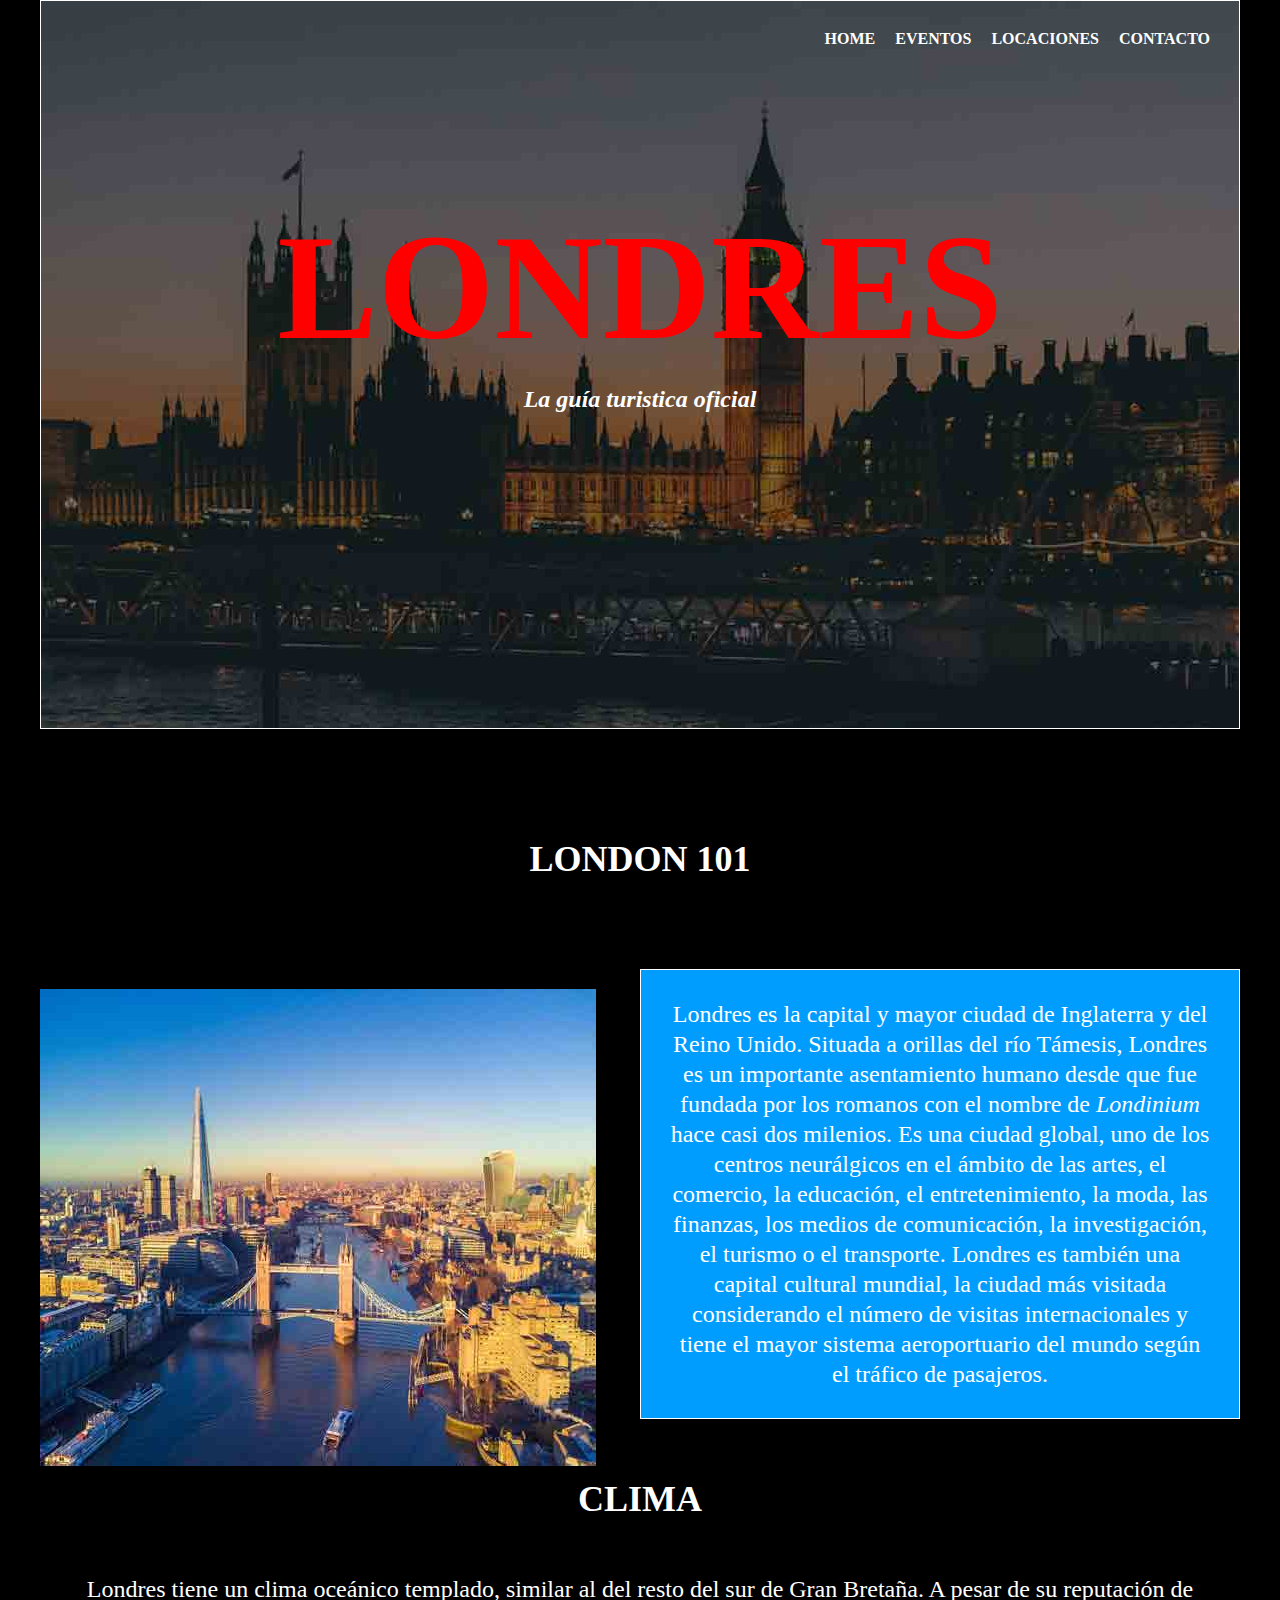
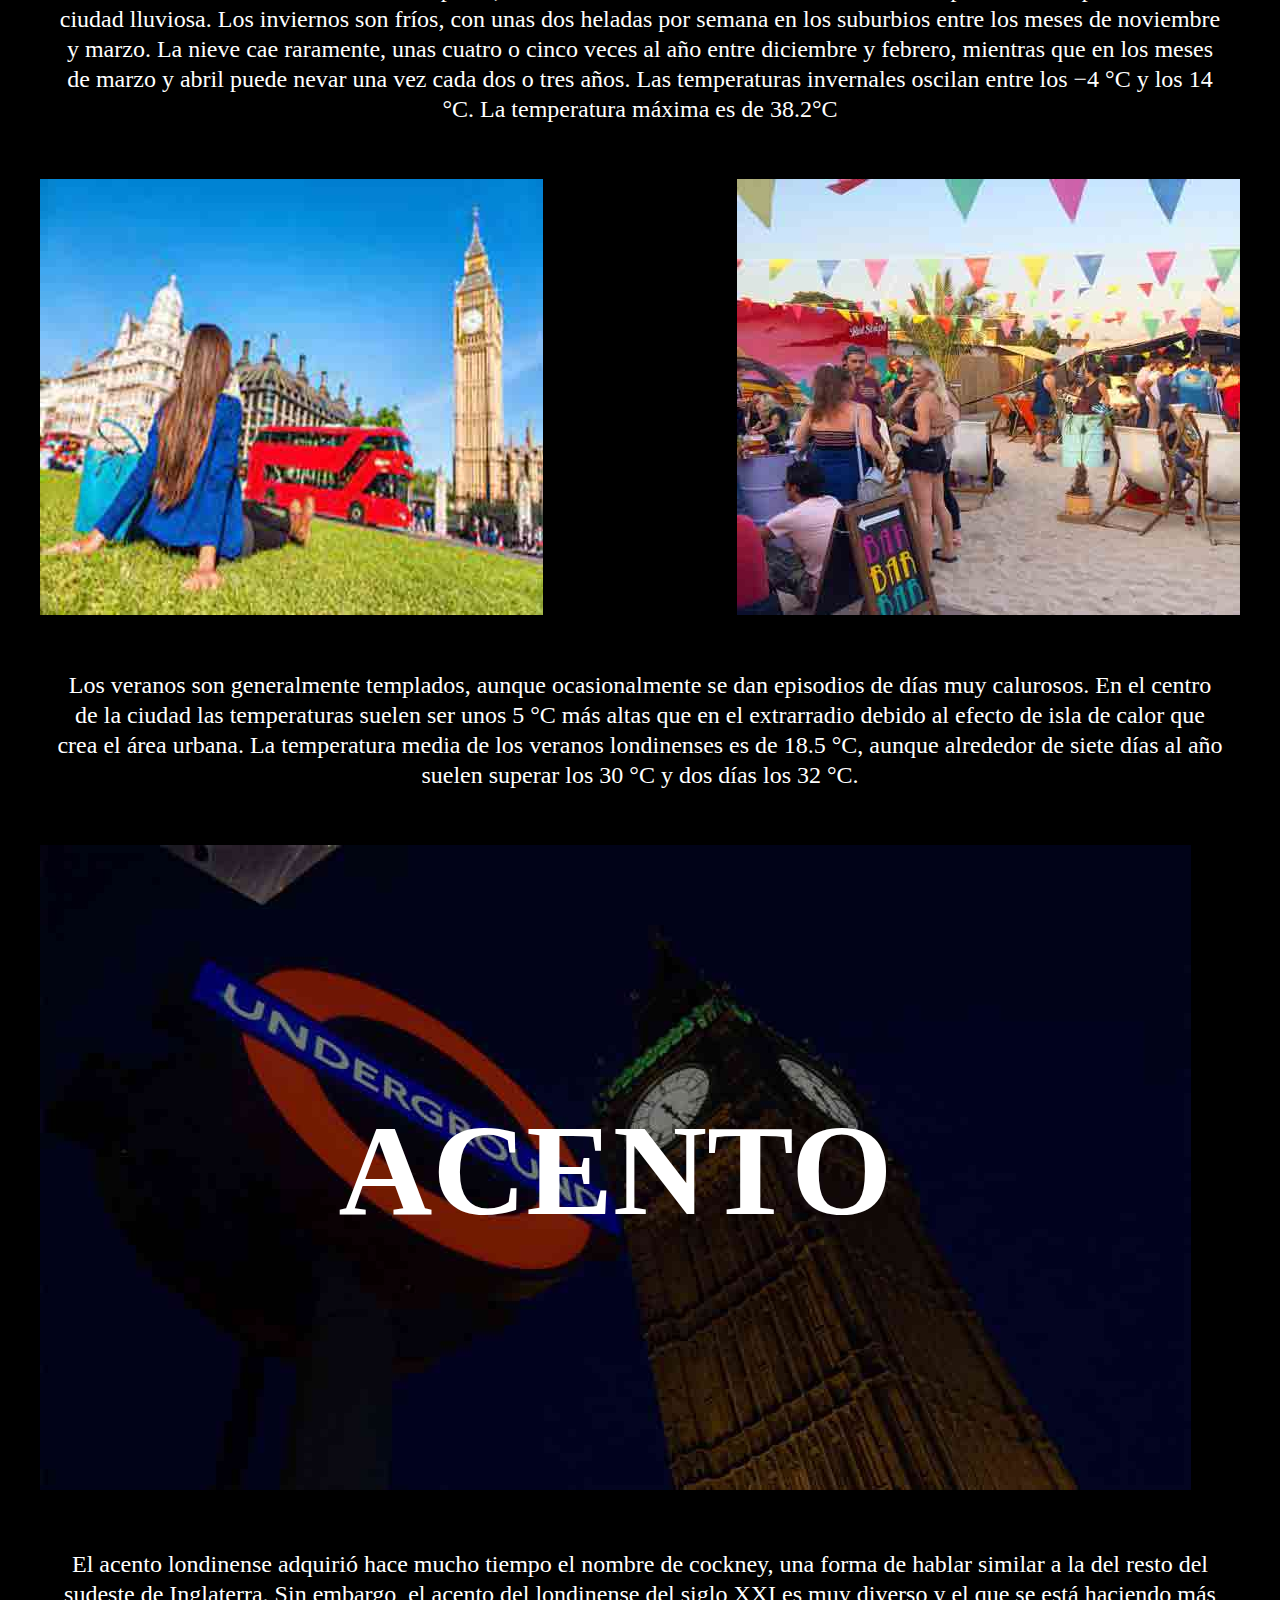
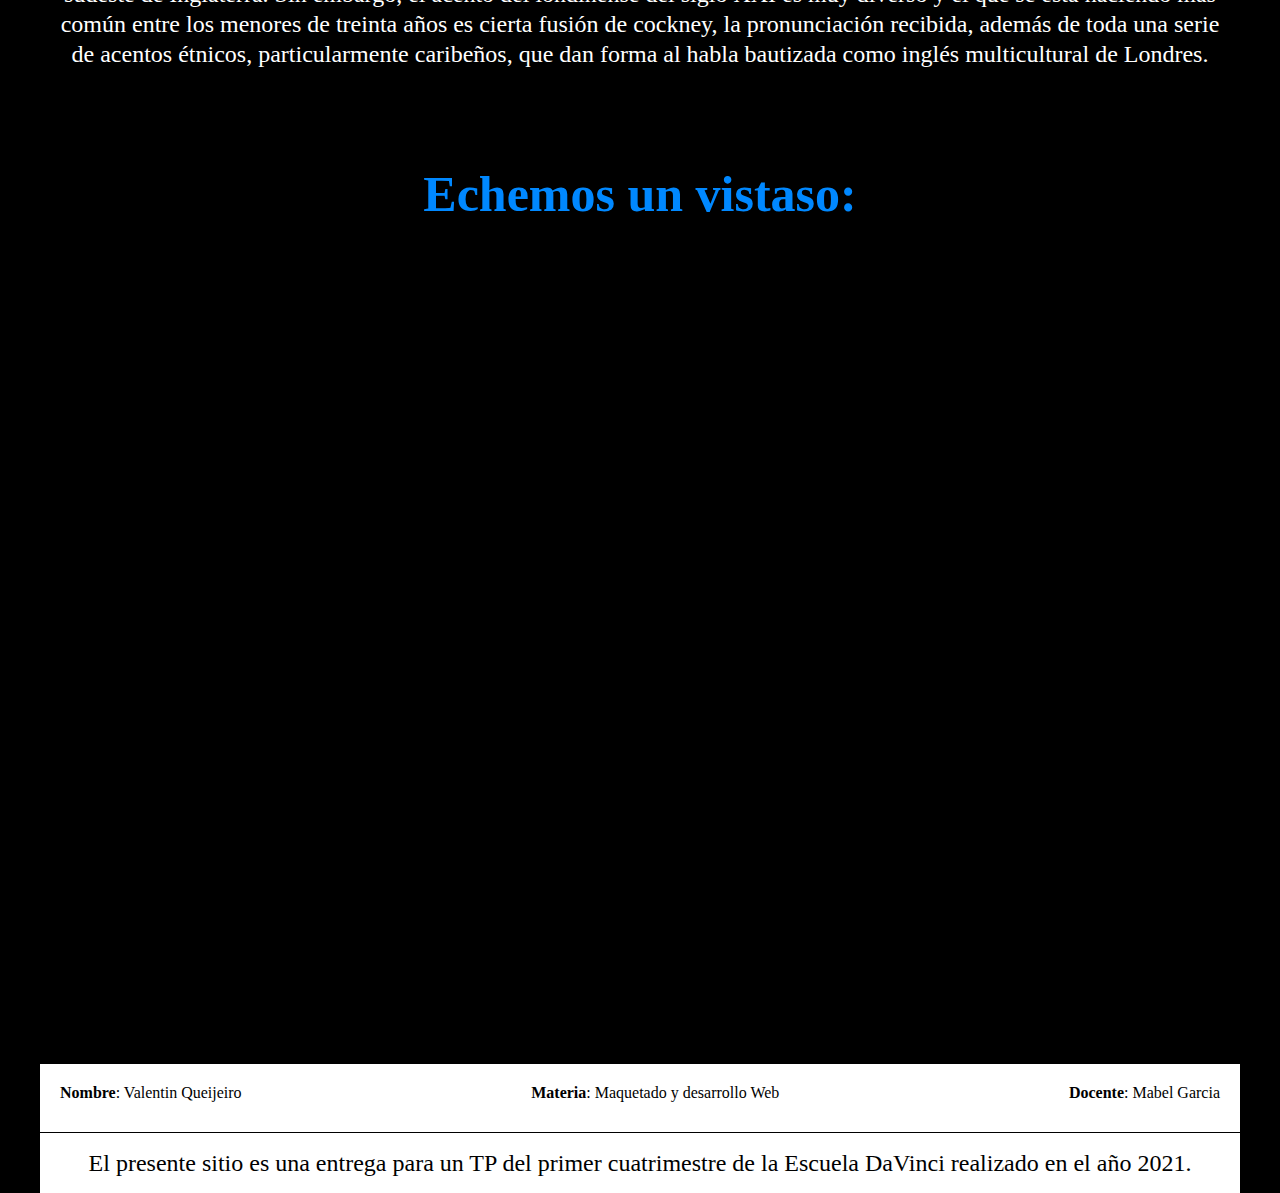
<file: index.html>
<!DOCTYPE html>
<html lang="es">
<head>
        <meta charset="utf-8">
        <title>LONDRES - La guía turística oficial.</title>
        <link rel="stylesheet" href="css/style.css">
        <link rel="shortcut icon" href="bigbenicon.png">
        <meta name='viewport' content='width=devic-width, initial-scale=1.0'>
</head>
<body class='lolo'>
    <header>
        <nav>
            <ul>
                <li ><a href="index.html">Home</a></li>
                <li><a href="eventos.html">Eventos</a></li>
                <li><a href="locaciones.html">Locaciones</a></li>
                <li><a href="contacto.html">Contacto</a></li>
            </ul>
        </nav>
        <div>
            <h1 id="home-h1">Londres</h1>
            <p class="guia">La guía turistica oficial</p>
        </div>
    </header>
    <main>
        <section class='london101'>
                        
            <h2>London 101</h2>

        <div class='london-image'>
                <img src='img/londresdesdearriba.jpg' alt='Londres desde Arriba' />
        </div>

        <p>
            Londres es la capital y mayor ciudad de Inglaterra y del Reino Unido. Situada a orillas del río Támesis, Londres es un importante 
            asentamiento humano desde que fue fundada por los romanos con el nombre de <em>Londinium</em> hace casi dos milenios. Es una ciudad global, 
            uno de los centros neurálgicos en el ámbito de las artes, el comercio, la educación, el entretenimiento, la moda, las finanzas, los 
            medios de comunicación, la investigación, el turismo o el transporte. Londres es también una capital cultural mundial, la ciudad más 
            visitada considerando el número de visitas internacionales y tiene el mayor sistema aeroportuario del mundo según el tráfico de pasajeros.
        </p>

    </section>

        <section class="clima">
            <h2>Clima</h2>
            <p>Londres tiene un clima oceánico templado, similar al del resto del sur de Gran Bretaña. A pesar de su reputación de ciudad lluviosa.
            Los inviernos son fríos, con unas dos heladas por semana en los suburbios entre los meses de noviembre y marzo. La nieve cae raramente, unas cuatro o cinco veces al año entre diciembre y febrero, mientras que en los meses de marzo y abril puede nevar una vez cada dos o tres años.
            Las temperaturas invernales oscilan entre los −4 °C y los 14 °C. La temperatura máxima es de 38.2°C</p>

            <div class="clima-imgs">
                <img src="img/chica.jpg" alt="Mujer mirando hacia el Big Ben"/>
                <img src="img/bares.jpg" alt="Bares de día"/>
            </div>

            <p>Los veranos son generalmente templados, aunque ocasionalmente se dan episodios de días muy calurosos. En el centro de la ciudad las temperaturas suelen ser unos 5 °C más altas que en el extrarradio debido al efecto de isla de calor que crea el área urbana. La temperatura media de los veranos londinenses es de 18.5 °C, aunque alrededor de siete días al año suelen superar los 30 °C y dos días los 32 °C.</p>
        </section>

        <section class="acento">

            <div class="acento-img">
                <h2>Acento</h2>
                <img src="img/acento.jpg" alt="Letrero Underground y El Big Ben" />
            </div>
            <p>El acento londinense adquirió hace mucho tiempo el nombre de cockney, una forma de hablar similar a la del resto del sudeste de Inglaterra.
            Sin embargo, el acento del londinense del siglo XXI es muy diverso y el que se está haciendo más común entre los menores de treinta años es cierta fusión de cockney, la pronunciación recibida, además de toda una serie de acentos étnicos, particularmente caribeños, que dan forma al habla bautizada como inglés multicultural de Londres.</p>
        </section>

        <section class="video-home">
            <!-- <div class="video-home"> -->
                <h2>Echemos un vistaso:</h2>
                
                <iframe src="https://www.youtube.com/embed/S4bTEiXIV-U" title="YouTube video player" allow="accelerometer;  clipboard-write; encrypted-media; gyroscope; picture-in-picture" allowfullscreen></iframe>
            <!-- </div> -->
        </section>
    </main>
    <footer>
        <ul>
            <li><span>Nombre</span>: Valentin Queijeiro</li>
            <li><span>Materia</span>: Maquetado y desarrollo Web</li>
            <li><span>Docente</span>: Mabel Garcia</li>
        </ul>
        <div class="border"></div>
        <p>El presente sitio es una entrega para un TP del primer cuatrimestre de la Escuela DaVinci realizado en el año 2021.</p>
    </footer>
</body>
</html>
</file>
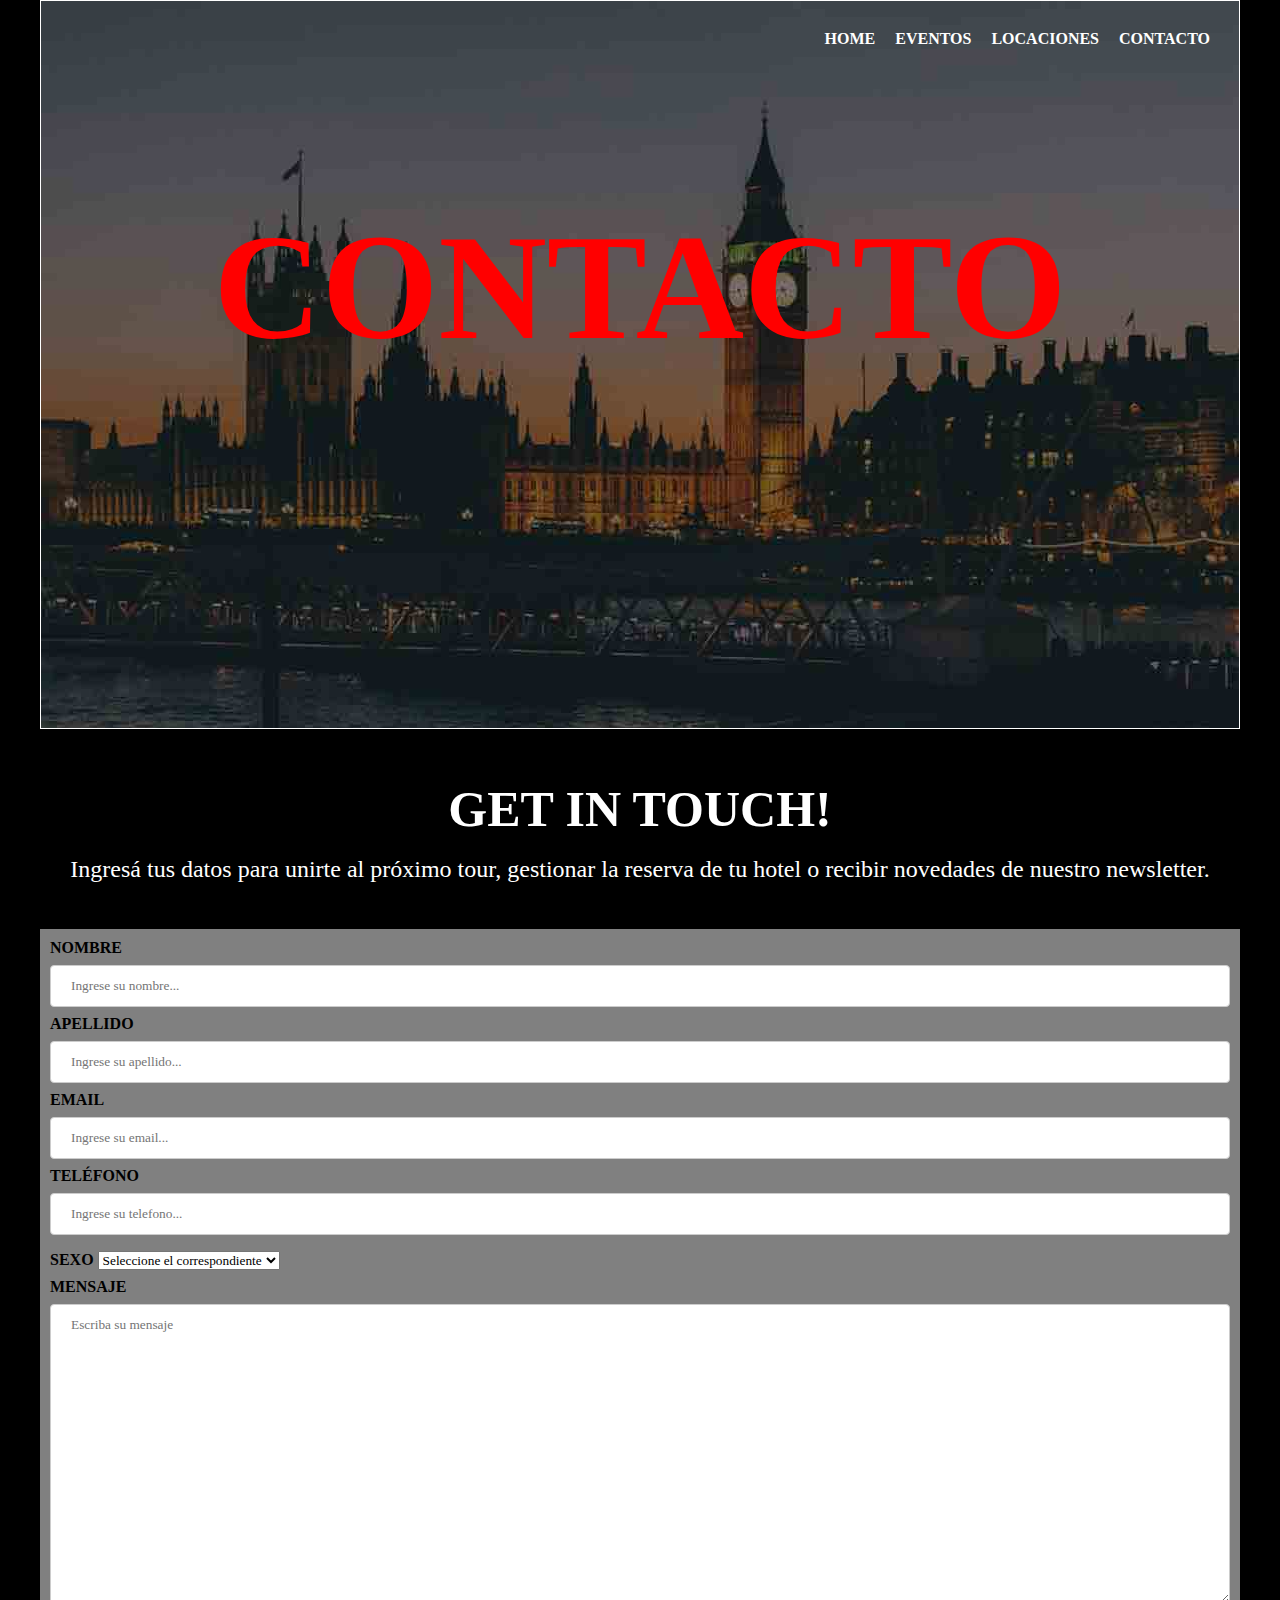
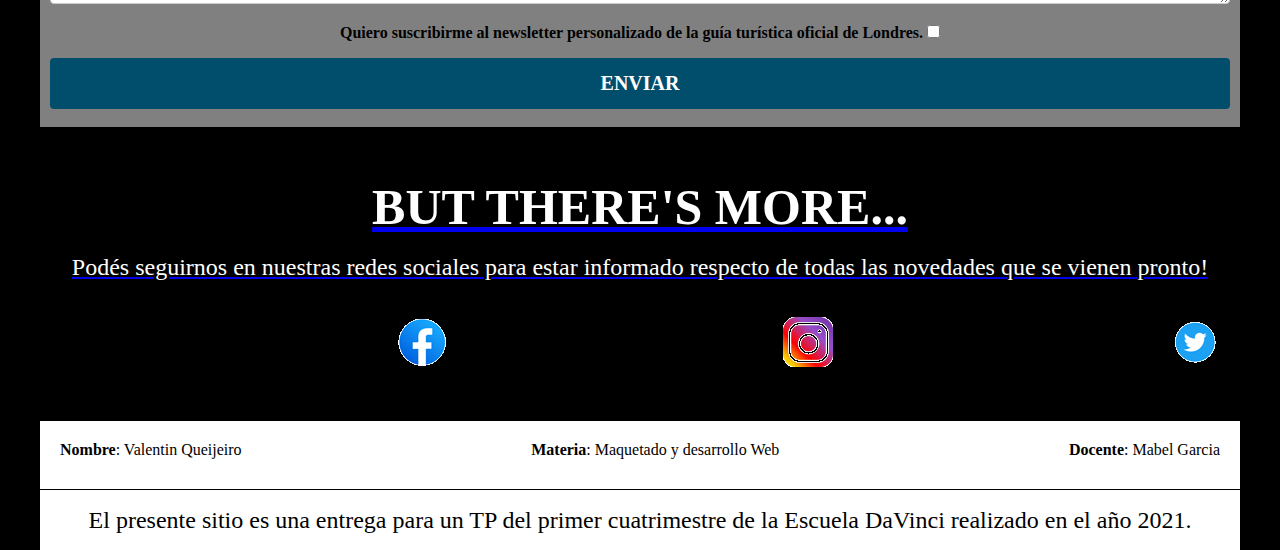
<file: contacto.html>
<!DOCTYPE html>
<html lang="es">
<head>
        <meta charset="utf-8">
        <title>LONDRES - La guía turística oficial.</title>
        <link rel="stylesheet" href="css/style.css">
        <link rel="shortcut icon" href="bigbenicon.png">
        <meta name='viewport' content='width=devic-width, initial-scale=1.0'>
</head>
<body>
    <header>
        <nav>
            <ul>
                <li ><a href="index.html">Home</a></li>
                <li><a href="eventos.html">Eventos</a></li>
                <li><a href="locaciones.html">Locaciones</a></li>
                <li><a href="contacto.html">Contacto</a></li>
            </ul>
        </nav>
        <div class="">
            <h1>Contacto</h1>
        </div>
    </header>
    <main class='main-contacto'>
        <section class="contacto">
            <h2>Get In Touch!</h2>
            <p>Ingresá tus datos para unirte al próximo tour, gestionar la reserva de tu hotel o recibir novedades de nuestro newsletter.</p>
            <form action="http://recursos.grodriguez.com.ar/FORM/" method="post">
                    <label for="nombre">Nombre
                        <input type="text" name="nombre" id="nombre" placeholder="Ingrese su nombre...">
                    </label>

                    <label for="apellido">Apellido
                        <input type="text" name="apellido" id="apellido" placeholder="Ingrese su apellido...">
                    </label>

                    <label for="email">Email
                        <input type="text" name="email" id="email" placeholder="Ingrese su email...">
                    </label>

                    <label for="telefono">Teléfono
                        <input type="text" name="telefono" id="telefono" placeholder="Ingrese su telefono...">
                    </label>
                <div class="sexo">
                    <label id='sex'>Sexo</label>
                    <select class="gen" name="genero">
                            <option value="seleccioneelcorrespondiente">Seleccione el correspondiente</option>
    						<option value="hombre">Hombre</option>
    						<option value="mujer" >Mujer</option>
                            <option value="mujer" >No Binario</option>
                            <option value="prefieronodecirlo" >Prefiero no decirlo</option>
                    </select>
                </div>
                <div class="mensaje">
                    <label for="mensaje">Mensaje
                    </label>
                    <textarea name="mensaje" id="mensaje" placeholder="Escriba su mensaje"></textarea>
                </div>
                <div class='quiero'>
                <span>Quiero suscribirme al newsletter personalizado de la guía turística oficial de Londres.</span>
                    <input type ="checkbox" value="Quiero suscribirme al newsletter personalizado de la guía turística oficial de Londres." /> 
                </div>
                <div class="send">
                    <input type="submit" name="enviar" value="Enviar"><a href="gracias.html">
                </div>
            </form>
        </section>

        <section id='socialmedia'>
            <h2>But there's more...</h2>
            <p>Podés seguirnos en nuestras redes sociales para estar informado respecto de todas las novedades que se vienen pronto!</p>
    
                <ul>
                    <li><a href='https://www.facebook.com/' target='blank'><img class='fb' src='img/facebook.png' alt='Facebook icon' /></a></li>
                    <li><a href="https://www.instagram.com/" target='blank'><img class='ig' src='img/instagram.png' alt='Instagram icon' /></a></li>
                    <li><a href="https://www.twitter.com/" target="blank"><img class='tw' src='img/twitter.png' alt='Twitter icon' /></a></li>
                </ul>
                
        </section>

    </main>
    <footer>
        <ul>
            <li><span>Nombre</span>: Valentin Queijeiro</li>
            <li><span>Materia</span>: Maquetado y desarrollo Web</li>
            <li><span>Docente</span>: Mabel Garcia</li>
        </ul>
        <div class="border"></div>
        <p>El presente sitio es una entrega para un TP del primer cuatrimestre de la Escuela DaVinci realizado en el año 2021.</p>
    </footer>
</body>
</html>
</file>
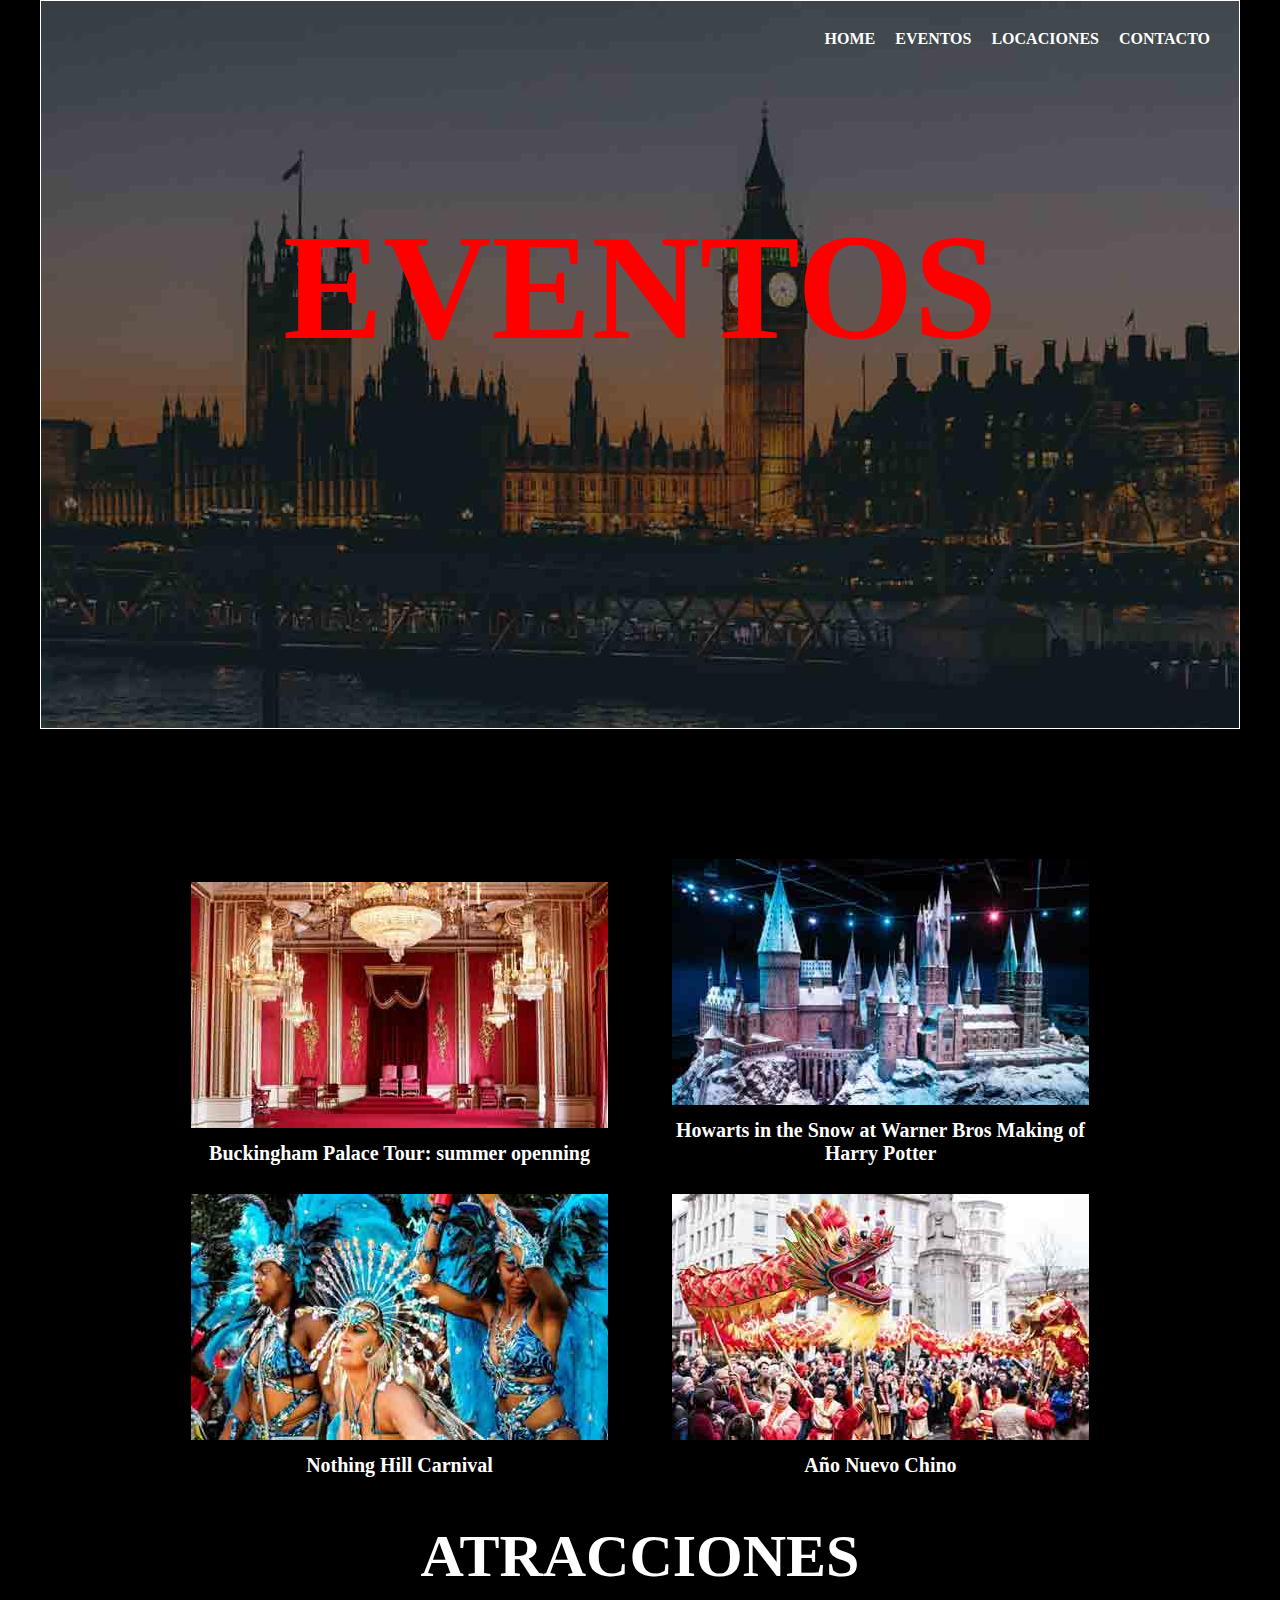
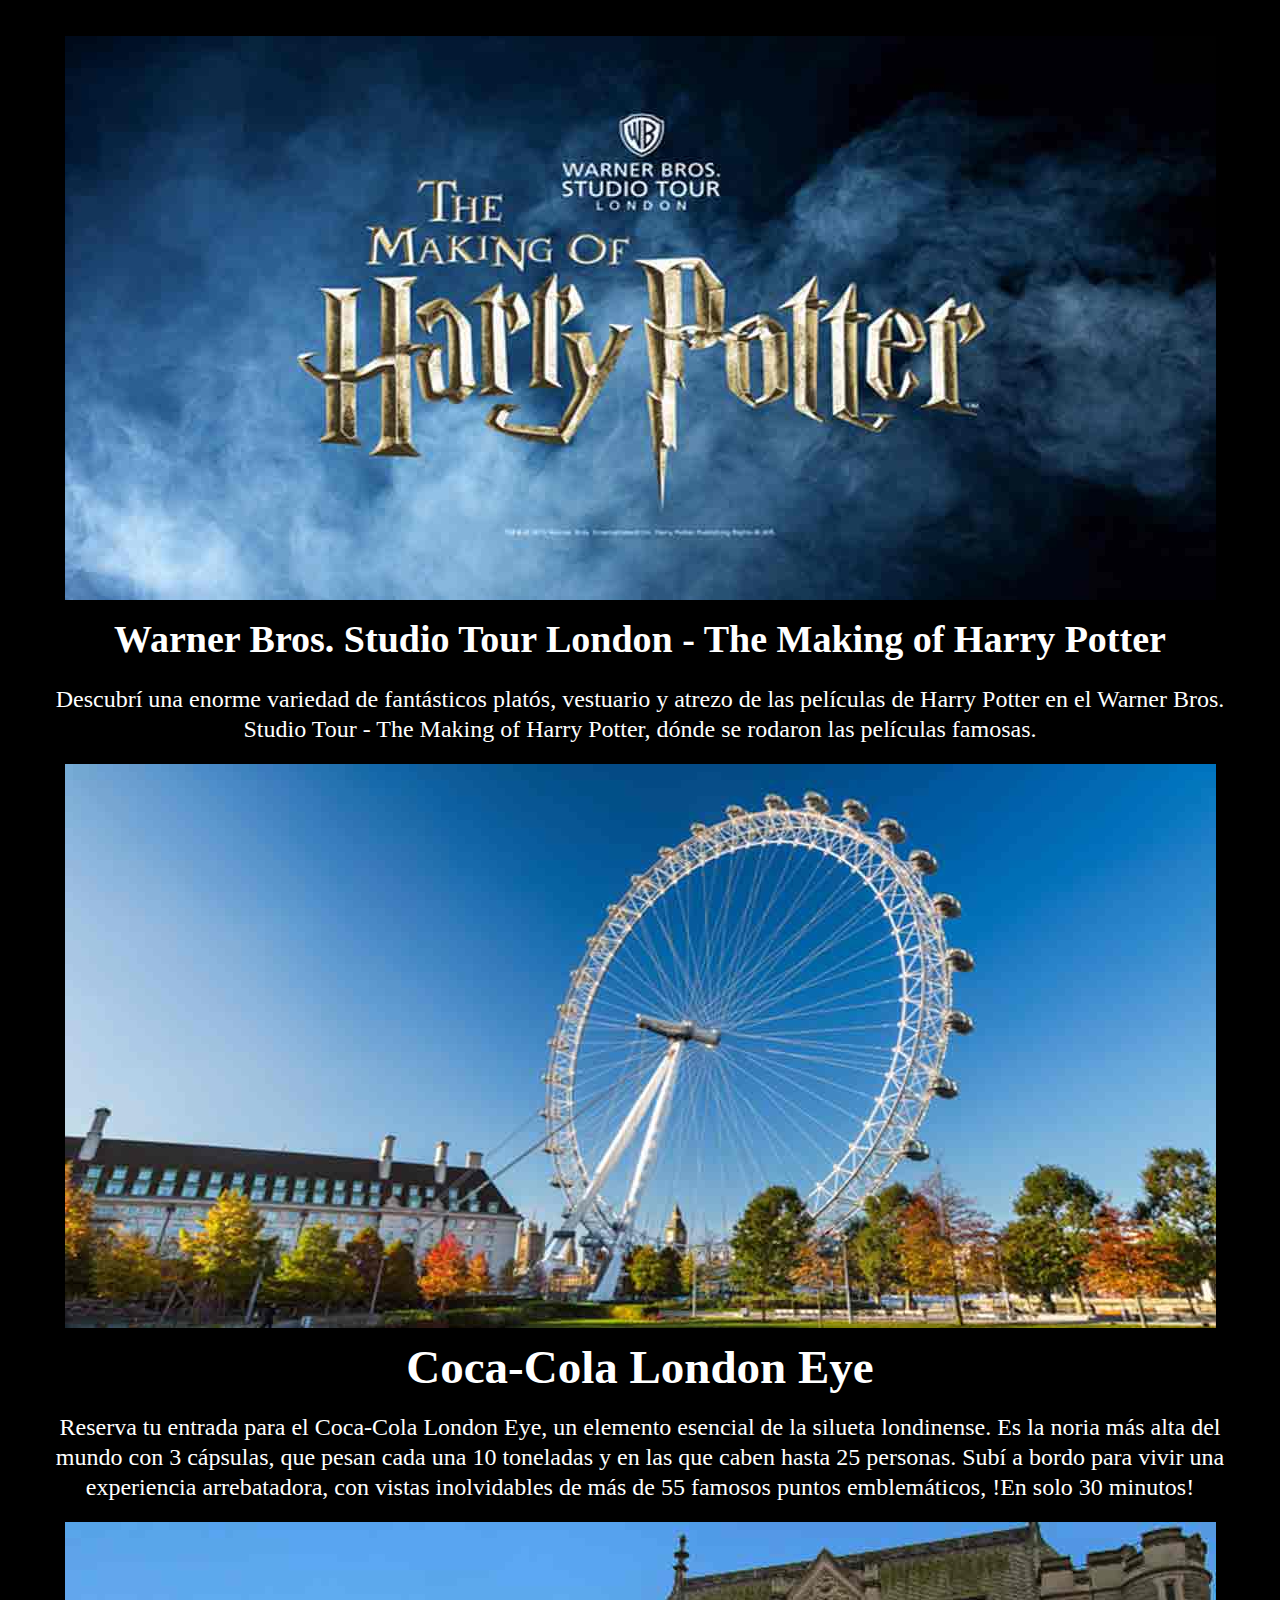
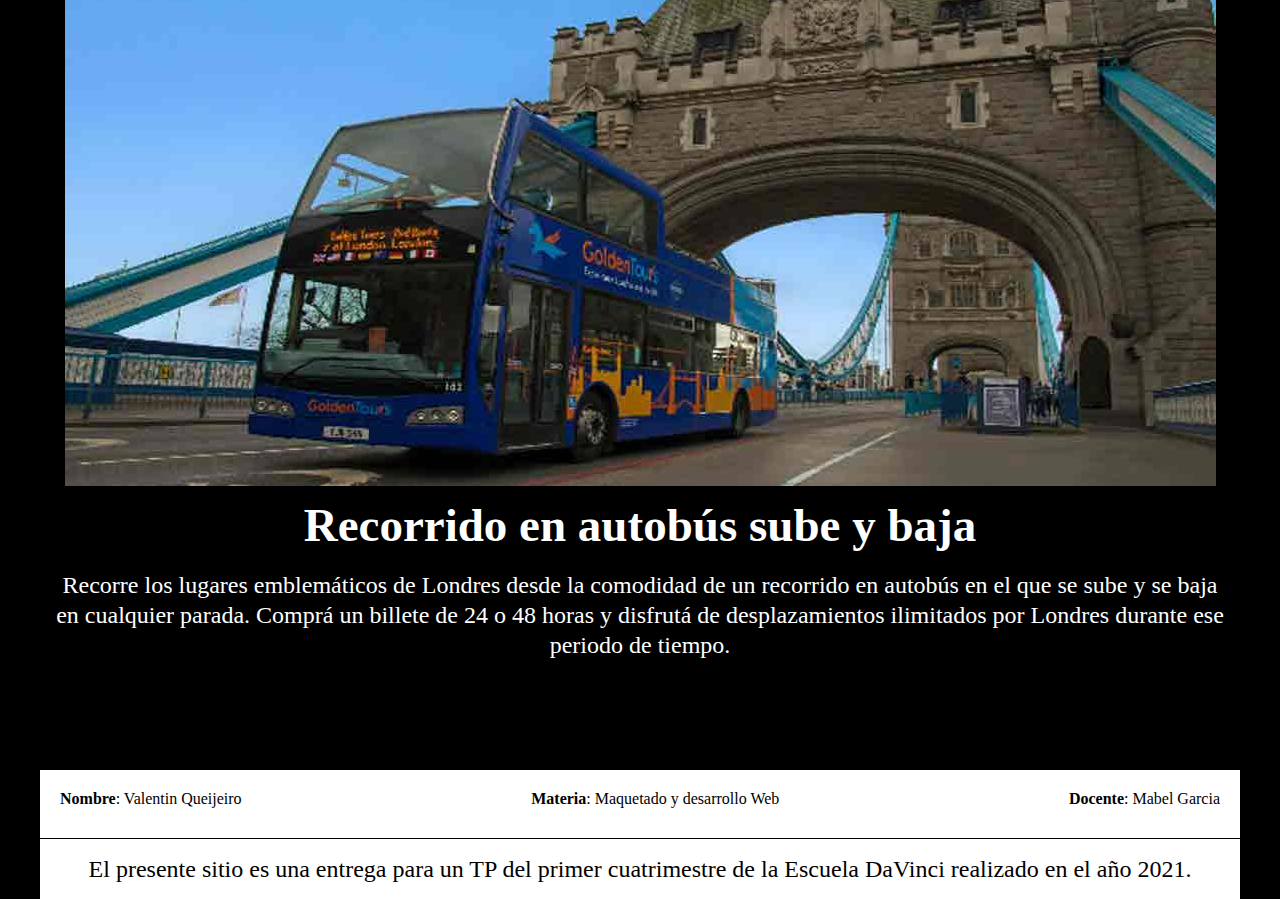
<file: eventos.html>
<!DOCTYPE html>
<html lang="es">
<head>
        <meta charset="utf-8">
        <title>LONDRES - La guía turística oficial.</title>
        <link rel="stylesheet" href="css/style.css">
        <link rel="shortcut icon" href="bigbenicon.png">
        <meta name='viewport' content='width=devic-width, initial-scale=1.0'>
</head>
<body>
    <header>
        <nav>
            <ul>
                <li ><a href="index.html">Home</a></li>
                <li><a href="eventos.html">Eventos</a></li>
                <li><a href="locaciones.html">Locaciones</a></li>
                <li><a href="contacto.html">Contacto</a></li>
            </ul>
        </nav>
        <div class="titulo-eventos">
            <h1>Eventos</h1>
        </div>
    </header>
    <main class='main-eventos'>
        <section class="eventos">
            <div class="buckingham">
                <figure>
                    <img src="img/buckinghampalace.jpg" alt="Buckingham Palace Tour" />
                    <figcaption>Buckingham Palace Tour: summer openning</figcaption>
                </figure>
            </div>
            <div class="howarts">
                <figure>
                    <img src="img/howartsinthesnow.jpg" alt="Howarts in The Snow" />
                    <figcaption>Howarts in the Snow at Warner Bros Making of Harry Potter</figcaption>
                </figure>
            </div>
            <div class="nothing">
                <figure>
                    <img src="img/nothinghillcarnival.jpg" alt="Nothing Hill Carnival" />
                    <figcaption>Nothing Hill Carnival</figcaption>
                </figure>
            </div>
            <div class="ano-chino">
                <figure>
                    <img src="img/anonuevochino.jpg" alt="Año Nuevo Chino" />
                    <figcaption>Año Nuevo Chino</figcaption>
                </figure>
            </div>
        </section>

        <section class="atracciones">
            <h2>Atracciones</h2>
            <img src="img/hp.jpg" alt="Harry Potter Making Of" />
            <article class="hp-making">
                <h3 id="hph">Warner Bros. Studio Tour London - The Making of Harry Potter</h3>
                <p>Descubrí una enorme variedad de fantásticos platós, vestuario y atrezo de las películas de Harry Potter en el Warner Bros.
                Studio Tour - The Making of Harry Potter, dónde se rodaron las películas famosas.</p>
            </article>
            <article class="coca-cola-london-eye">
                <img src="img/cocacolalondoneye.jpg" alt="Coca-Cola London Eye" />
                <h3 id="coca">Coca-Cola London Eye</h3>
                <p>Reserva tu entrada para el Coca-Cola London Eye, un elemento esencial de la silueta londinense. Es la noria más alta del mundo con 3 cápsulas, que pesan cada una 10 toneladas y en las que caben hasta 25 personas. Subí a bordo para vivir una experiencia arrebatadora, con vistas inolvidables de más de 55 famosos puntos emblemáticos, !En solo 30 minutos!</p>
            </article>
            <article class="bus-tour">
                <img src="img/bus.jpg" alt="Bus Tour" />
                <h3 id="bus">Recorrido en autobús sube y baja</h3>
                <p>Recorre los lugares emblemáticos de Londres desde la comodidad de un recorrido en autobús en el que se sube y se baja en cualquier parada.
                Comprá un billete de 24 o 48 horas y disfrutá de desplazamientos ilimitados por Londres durante ese periodo de tiempo.</p>
            </article>
        </section>
    </main>
    <footer>
        <ul>
            <li><span>Nombre</span>: Valentin Queijeiro</li>
            <li><span>Materia</span>: Maquetado y desarrollo Web</li>
            <li><span>Docente</span>: Mabel Garcia</li>
        </ul>
        <div class="border"></div>
        <p>El presente sitio es una entrega para un TP del primer cuatrimestre de la Escuela DaVinci realizado en el año 2021.</p>
    </footer>
</body>
</html>
</file>
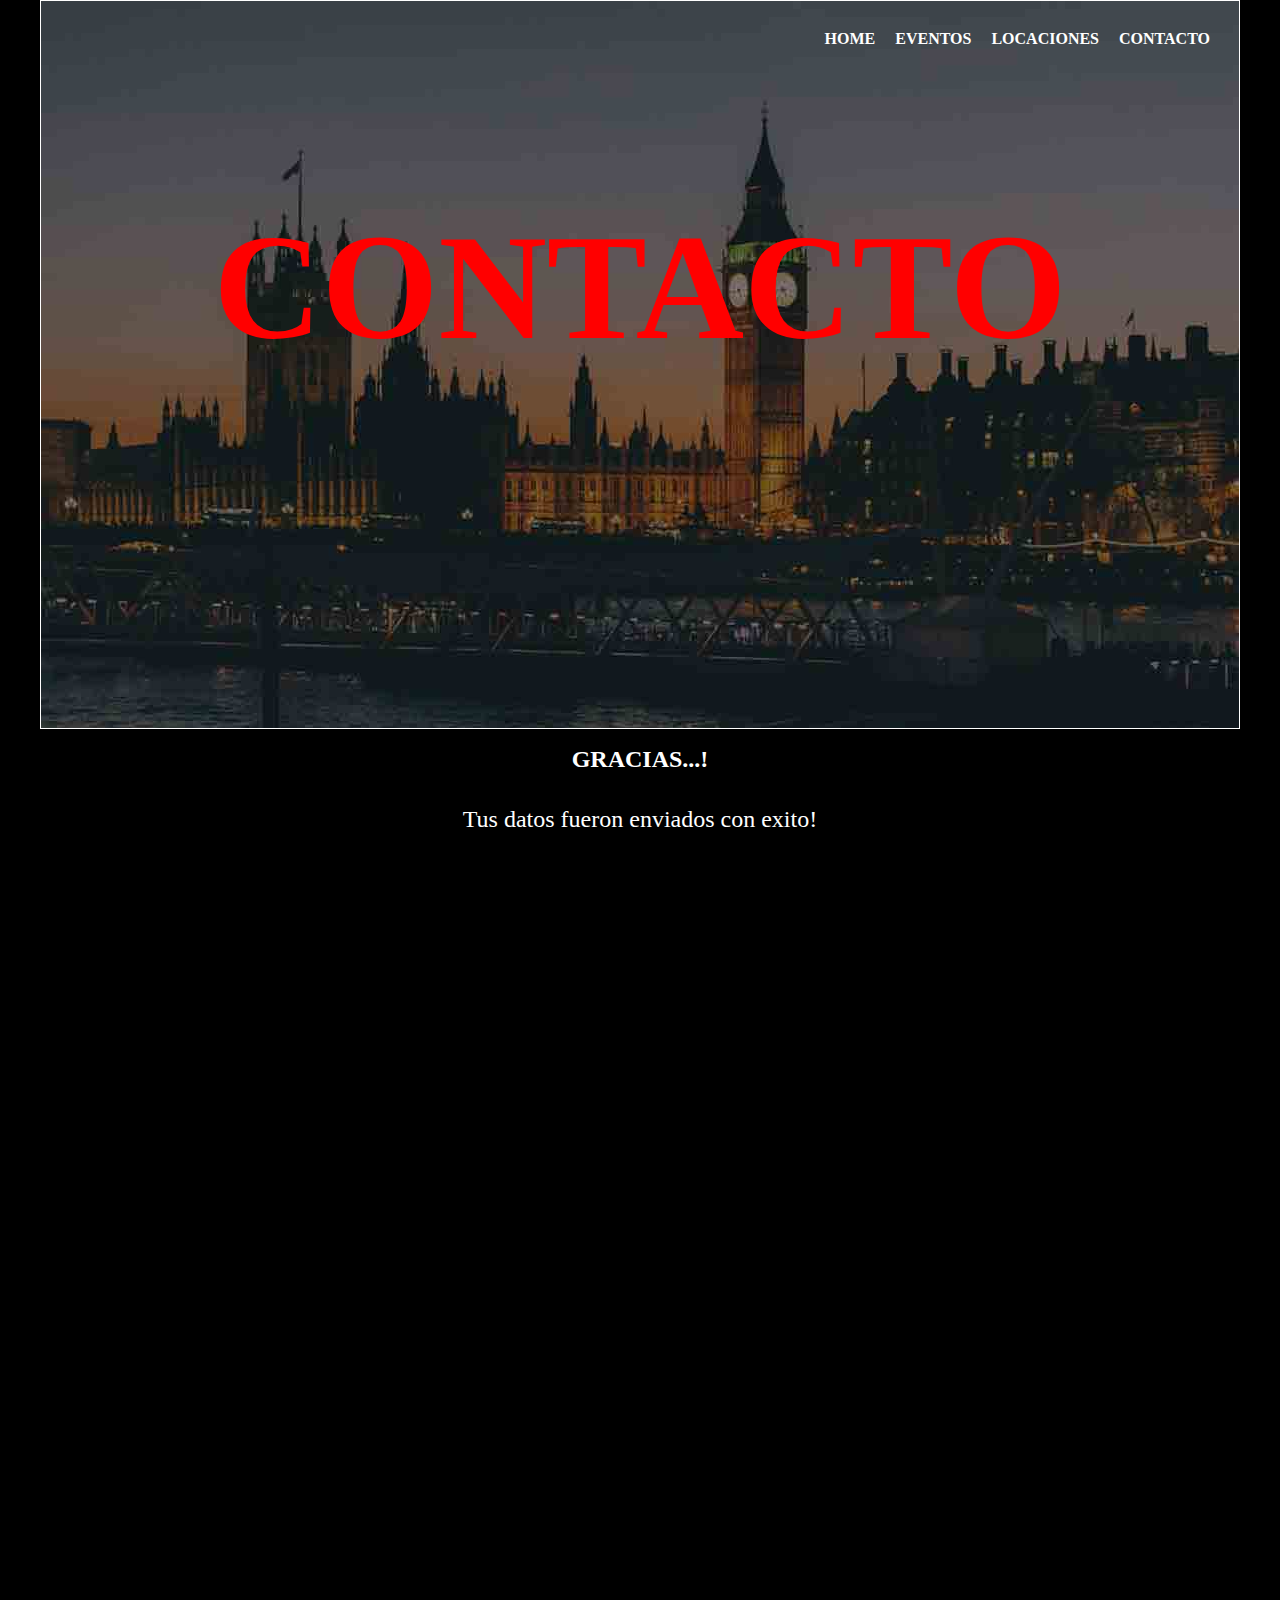
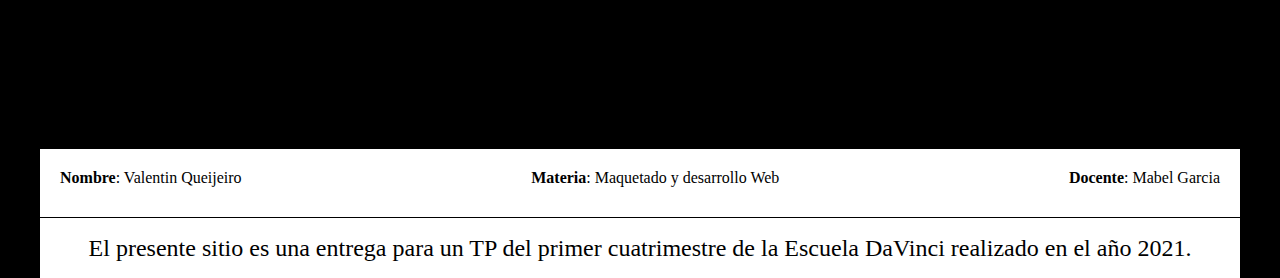
<file: gracias.html>
<!DOCTYPE html>
<html lang="es">
<head>
        <meta charset="utf-8">
        <title>LONDRES - La guía turística oficial.</title>
        <link rel="stylesheet" href="css/style.css">
        <link rel="shortcut icon" href="bigbenicon.png">
        <meta name='viewport' content='width=devic-width, initial-scale=1.0'>
</head>
<body>
    <header>
        <nav>
            <ul>
                <li ><a href="index.html">Home</a></li>
                <li><a href="eventos.html">Eventos</a></li>
                <li><a href="locaciones.html">Locaciones</a></li>
                <li><a href="contacto.html">Contacto</a></li>
            </ul>
        </nav>
        <div class="">
            <h1>Contacto</h1>
        </div>
    </header>
    <main>
        <section class="gracias">
            <h2>Gracias...!</h2>
            <p>Tus datos fueron enviados con exito!</p>
        </section>

      

    </main>
    <footer>
        <ul>
            <li><span>Nombre</span>: Valentin Queijeiro</li>
            <li><span>Materia</span>: Maquetado y desarrollo Web</li>
            <li><span>Docente</span>: Mabel Garcia</li>
        </ul>
        <div class="border"></div>
        <p>El presente sitio es una entrega para un TP del primer cuatrimestre de la Escuela DaVinci realizado en el año 2021.</p>
    </footer>
</body>
</html>
</file>
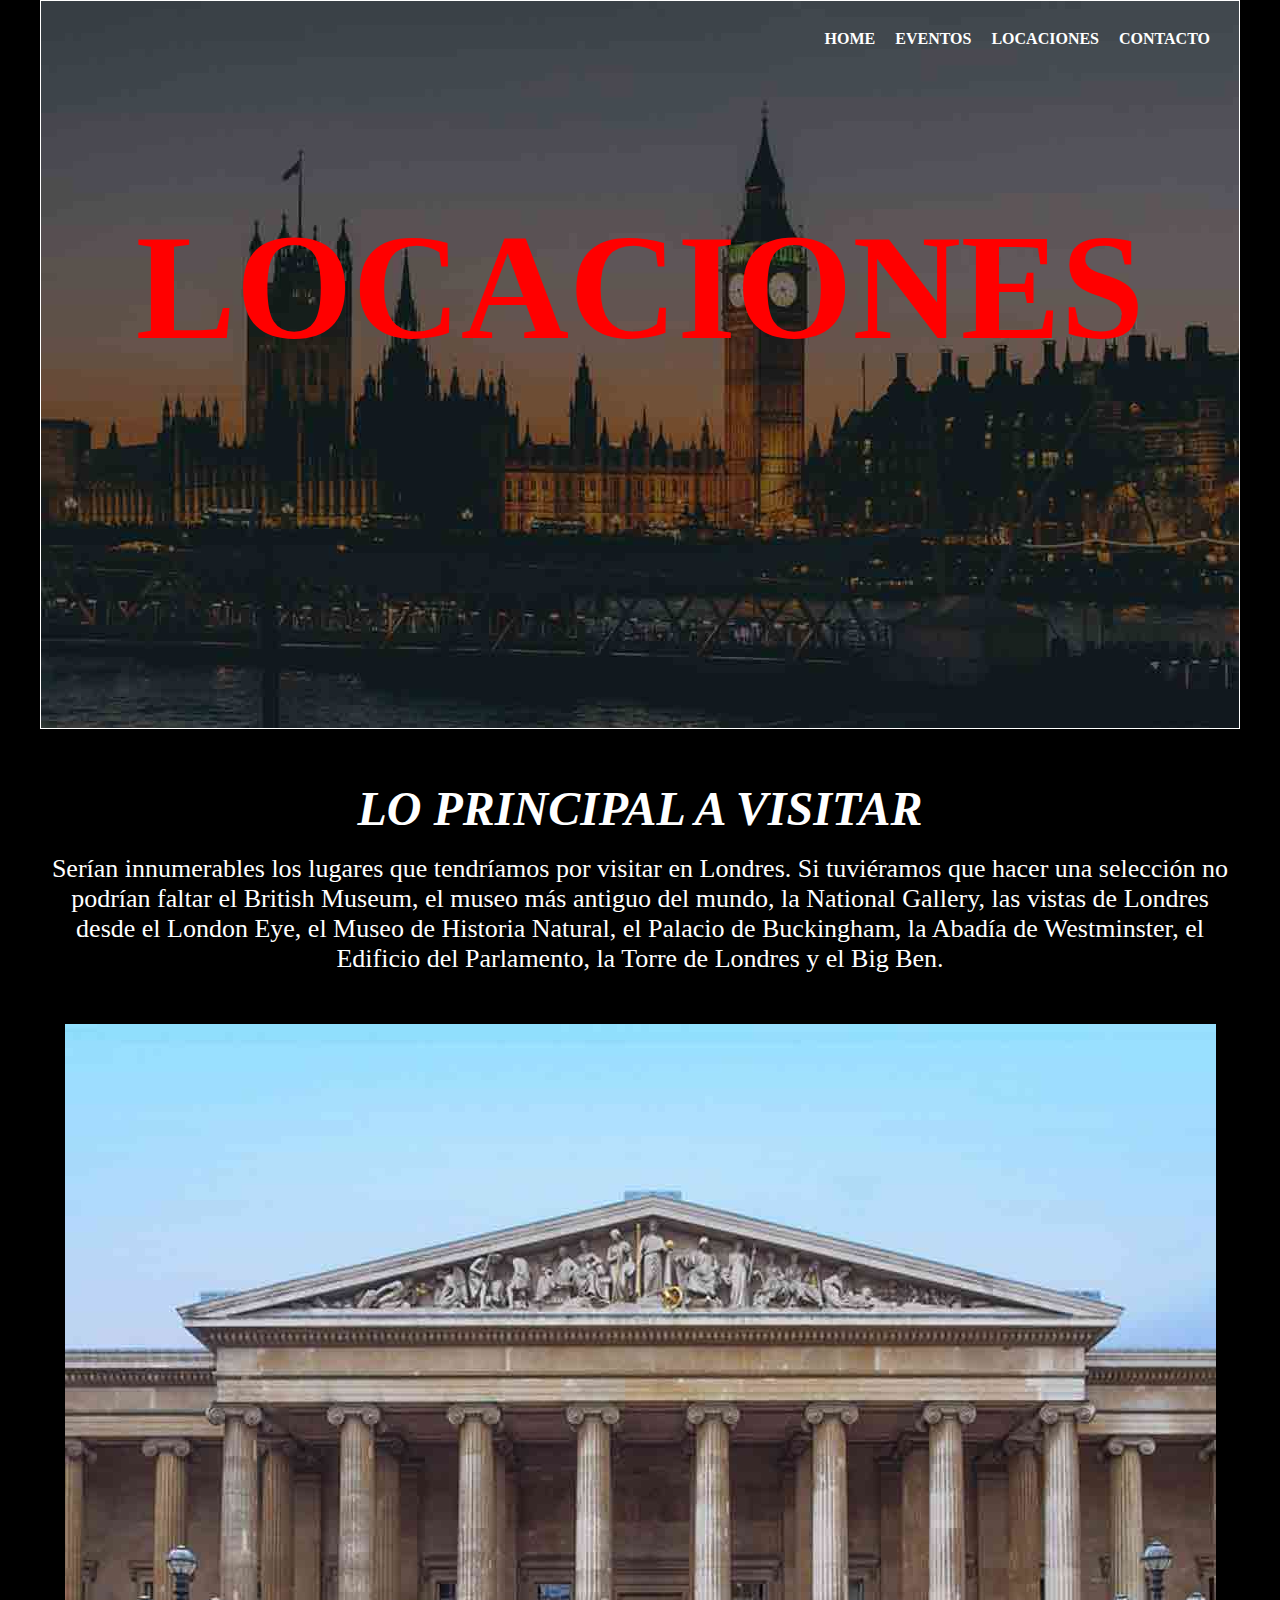
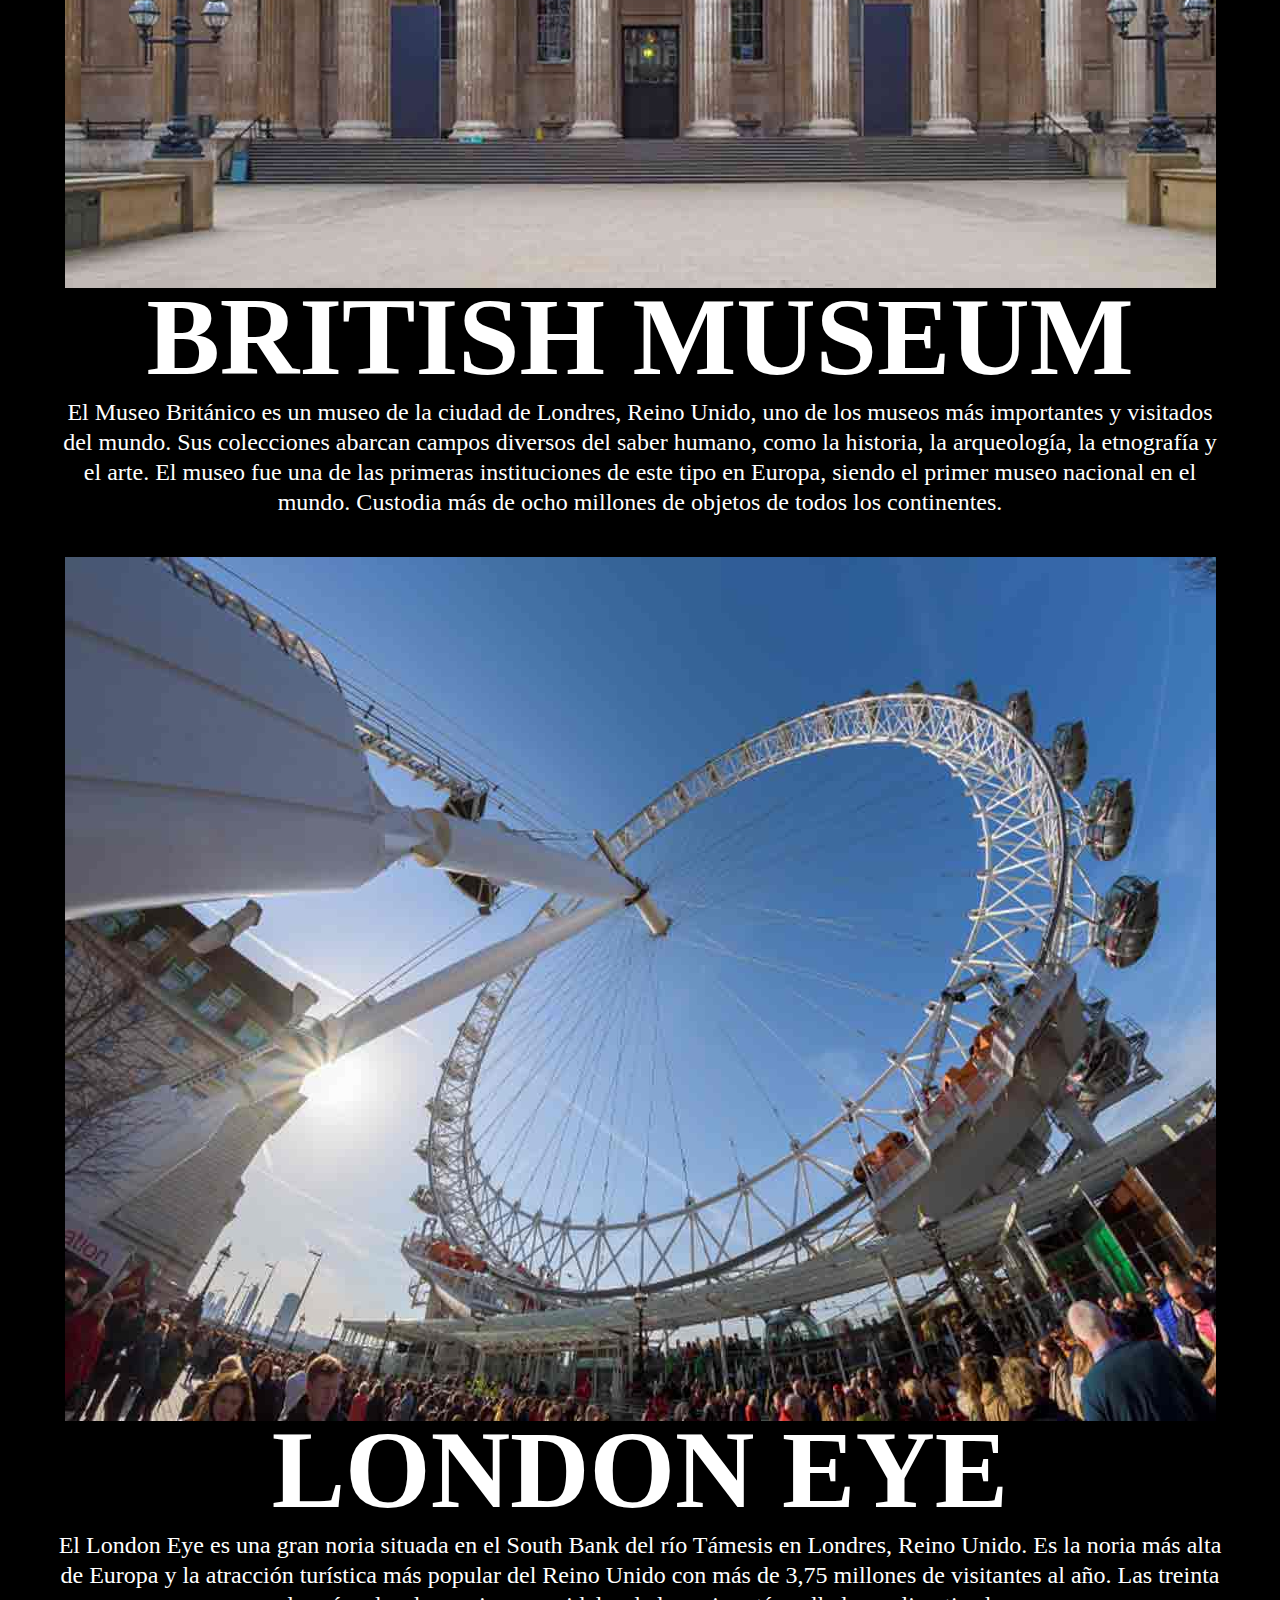
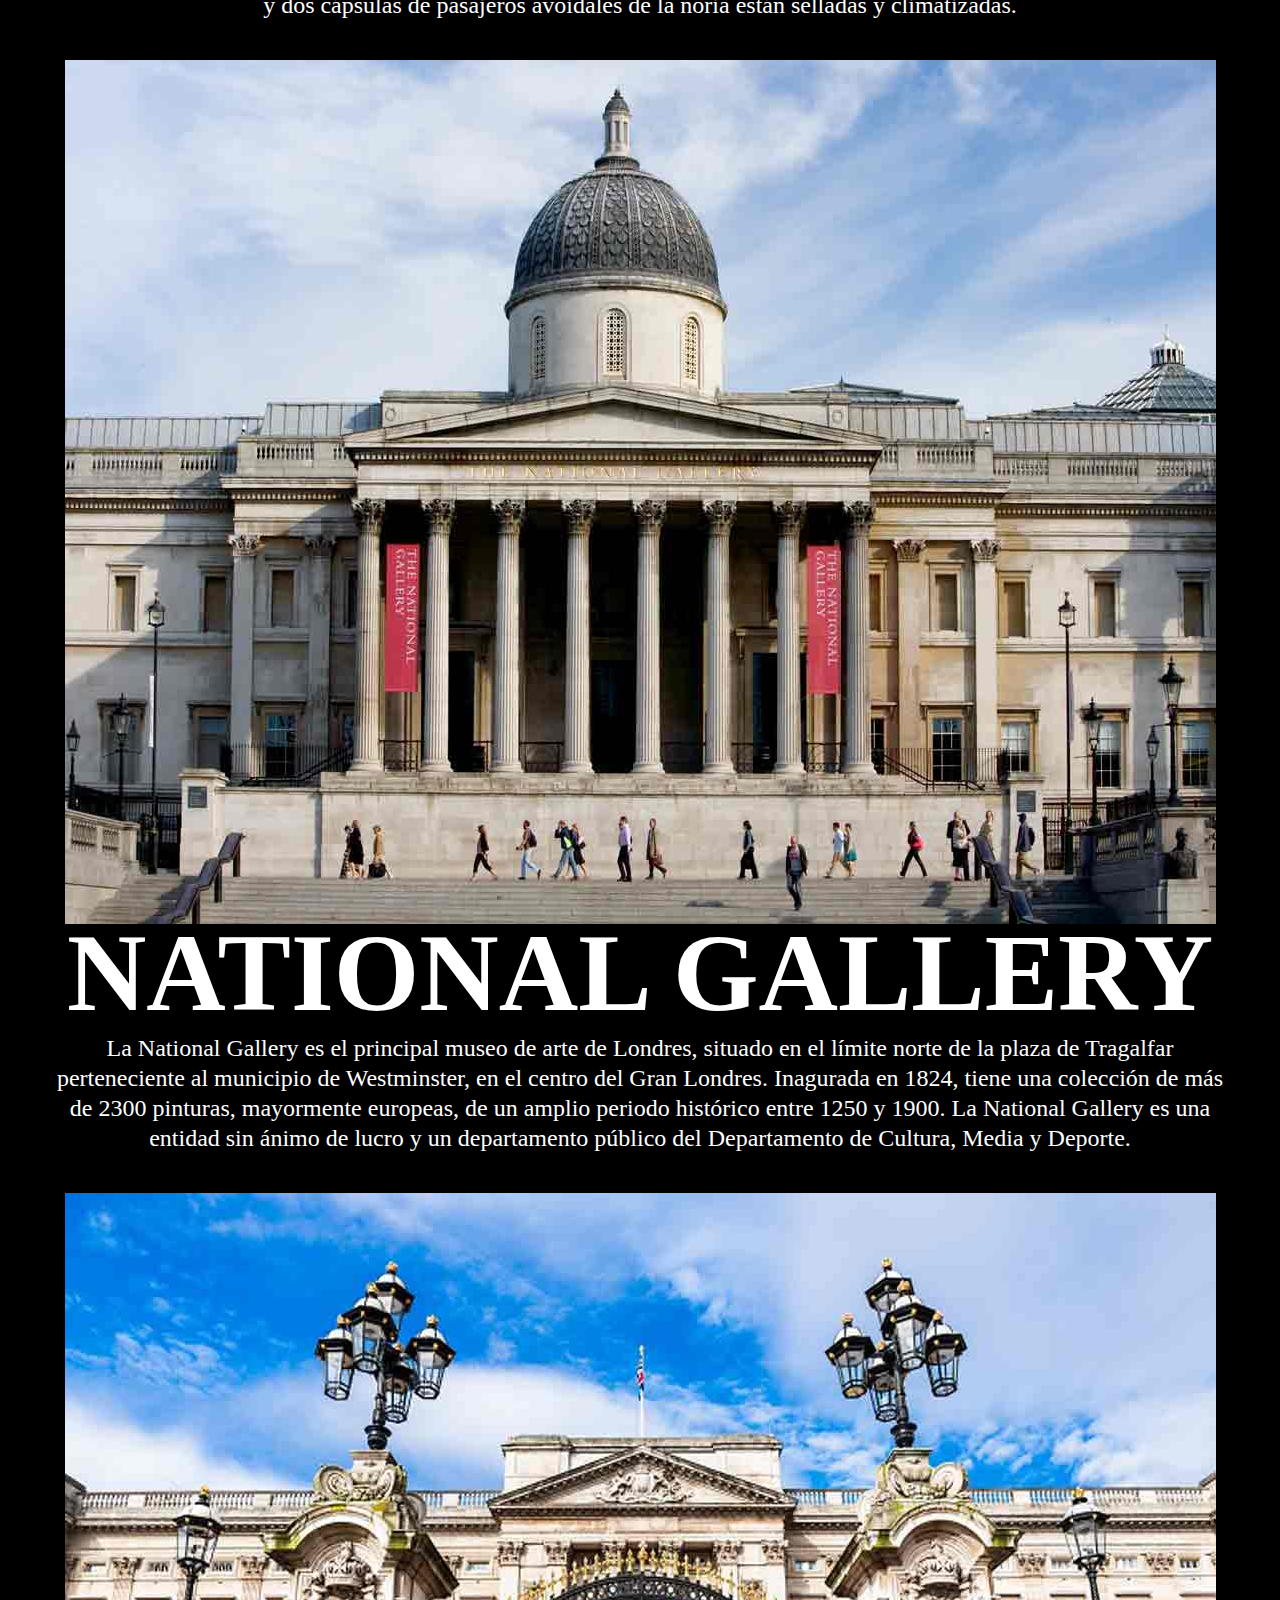
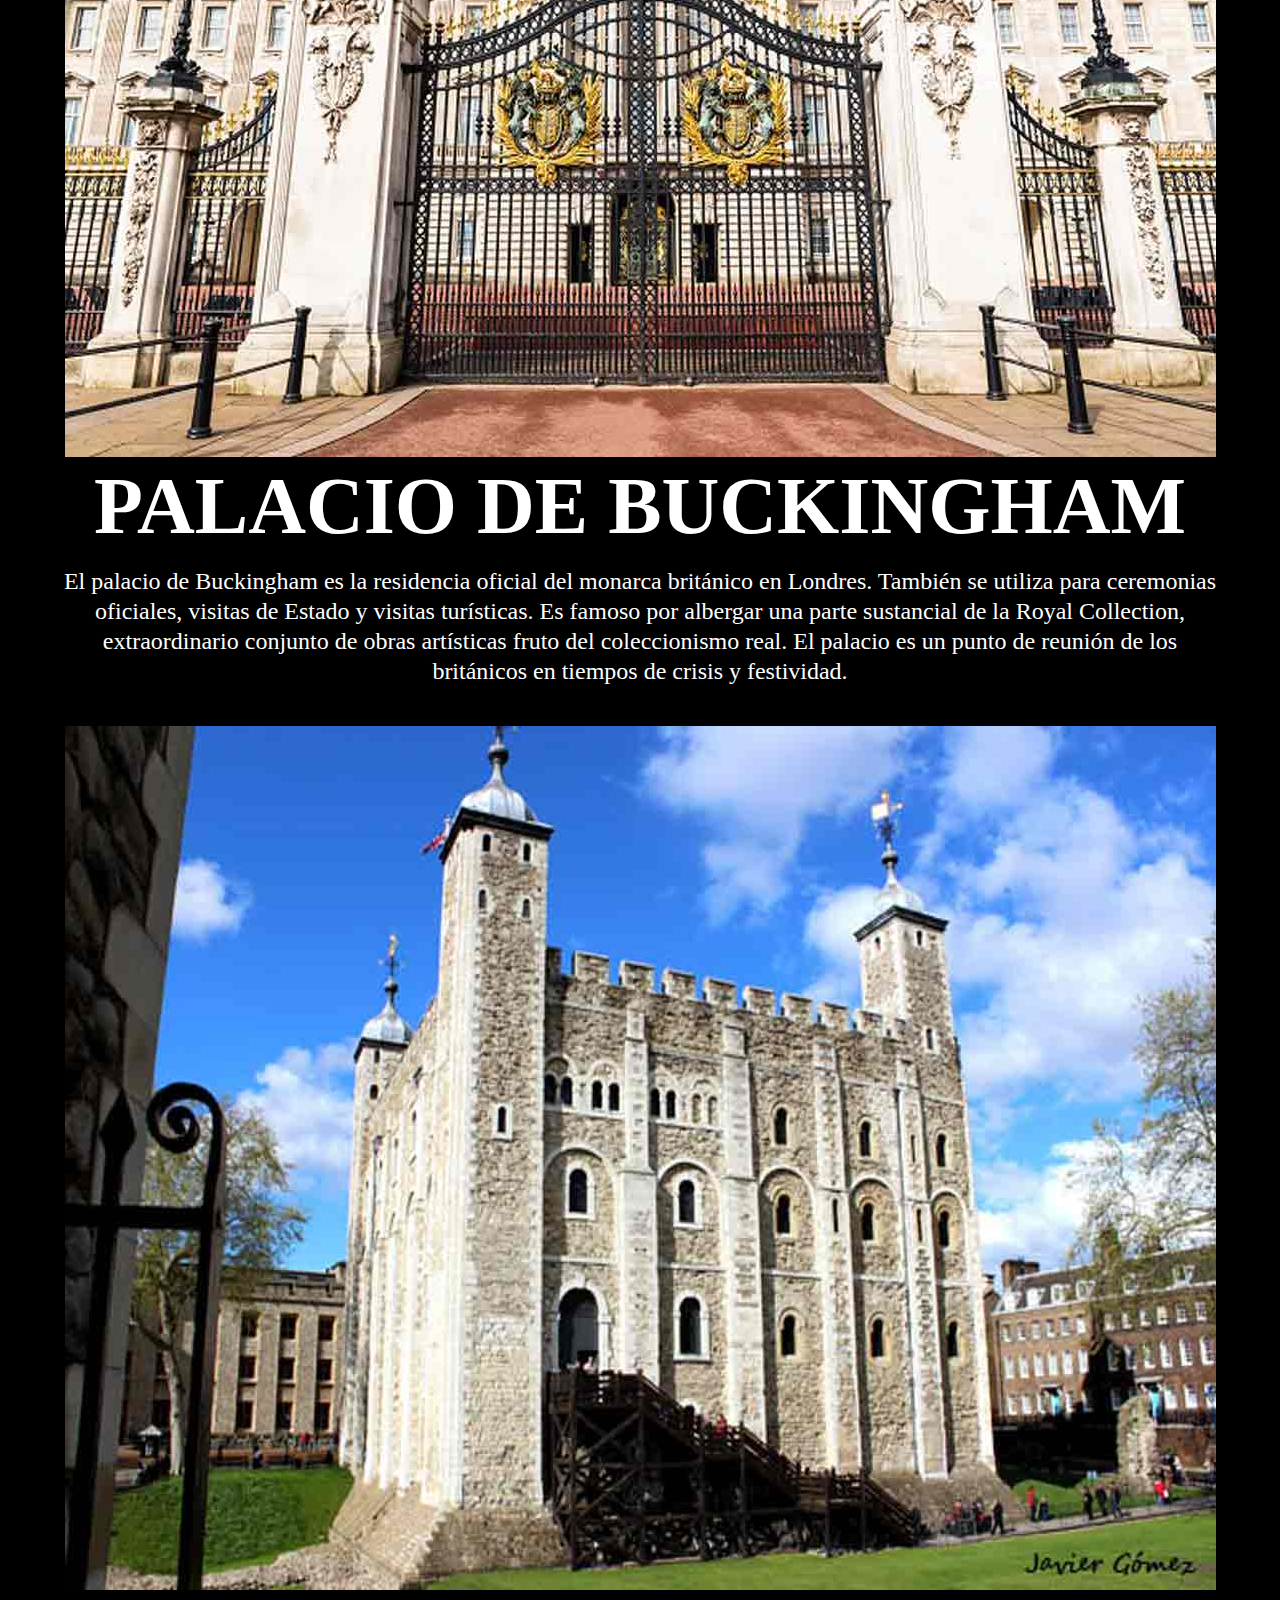
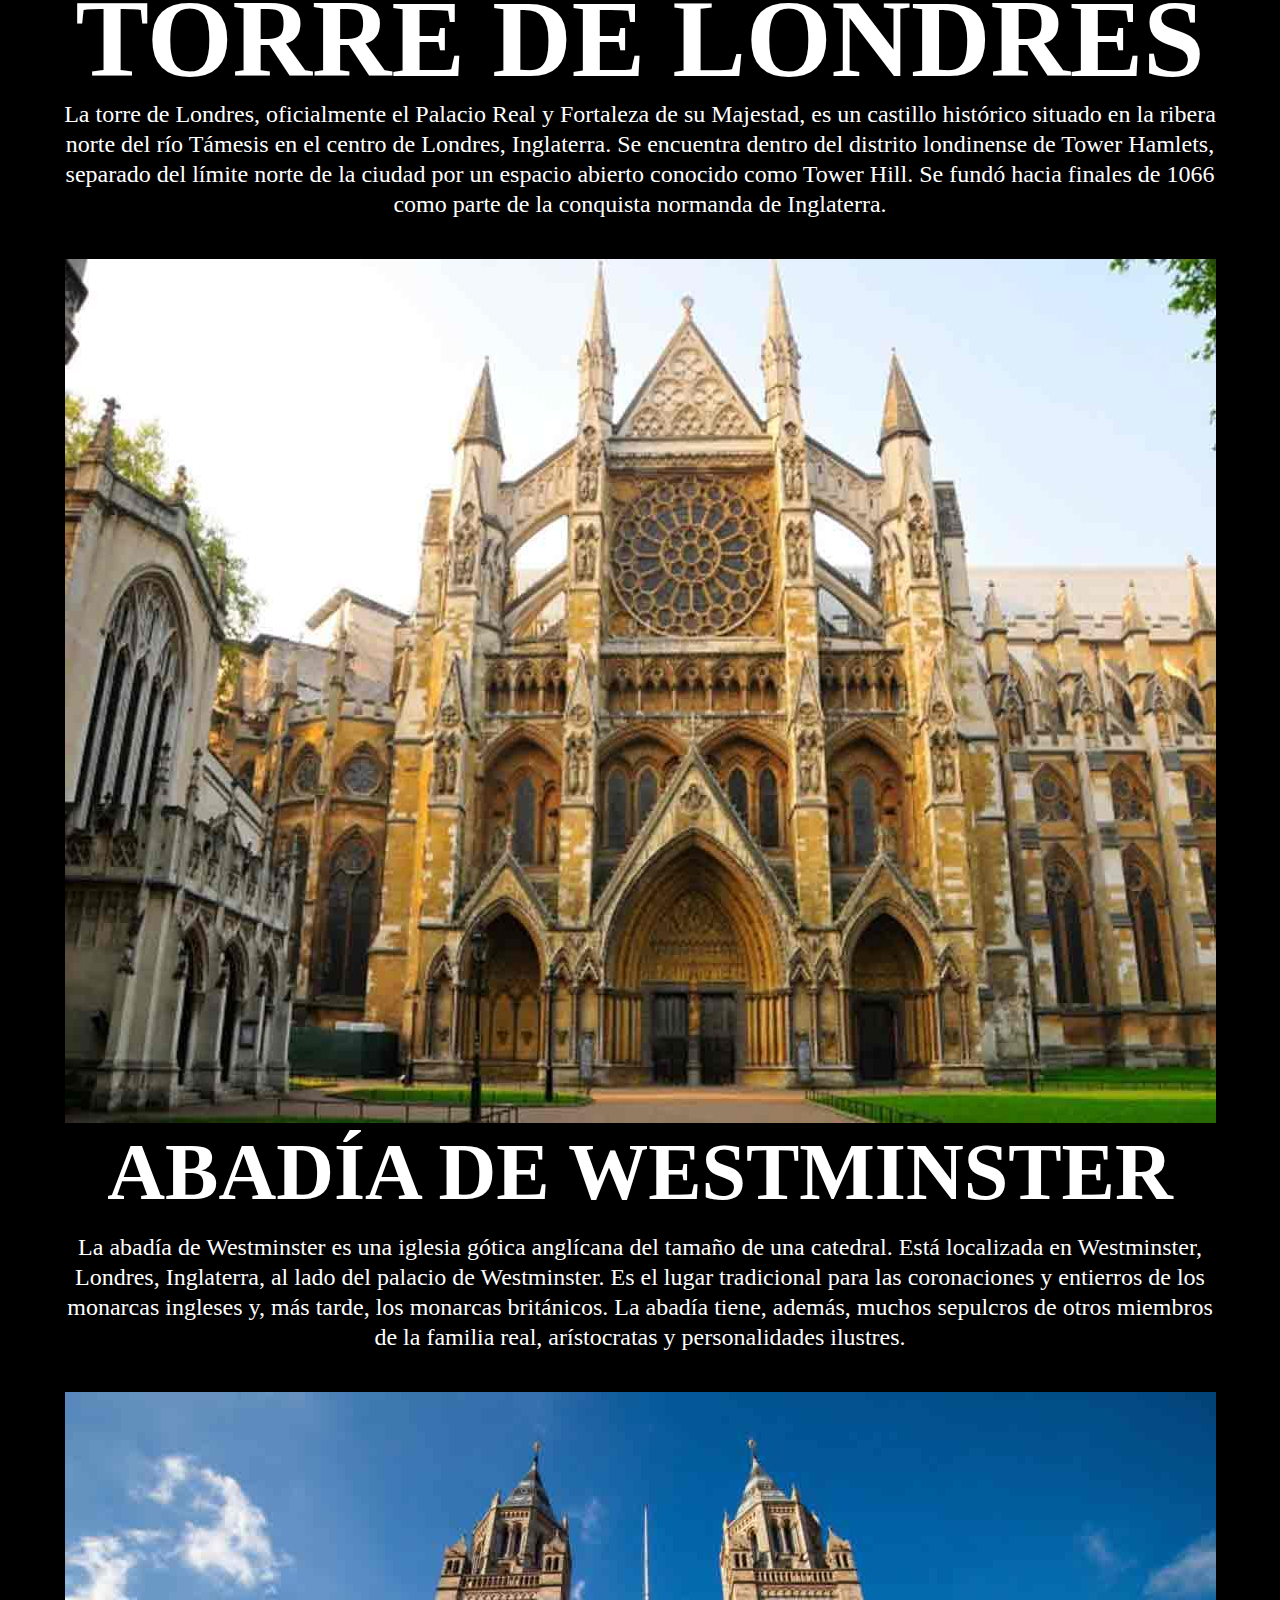
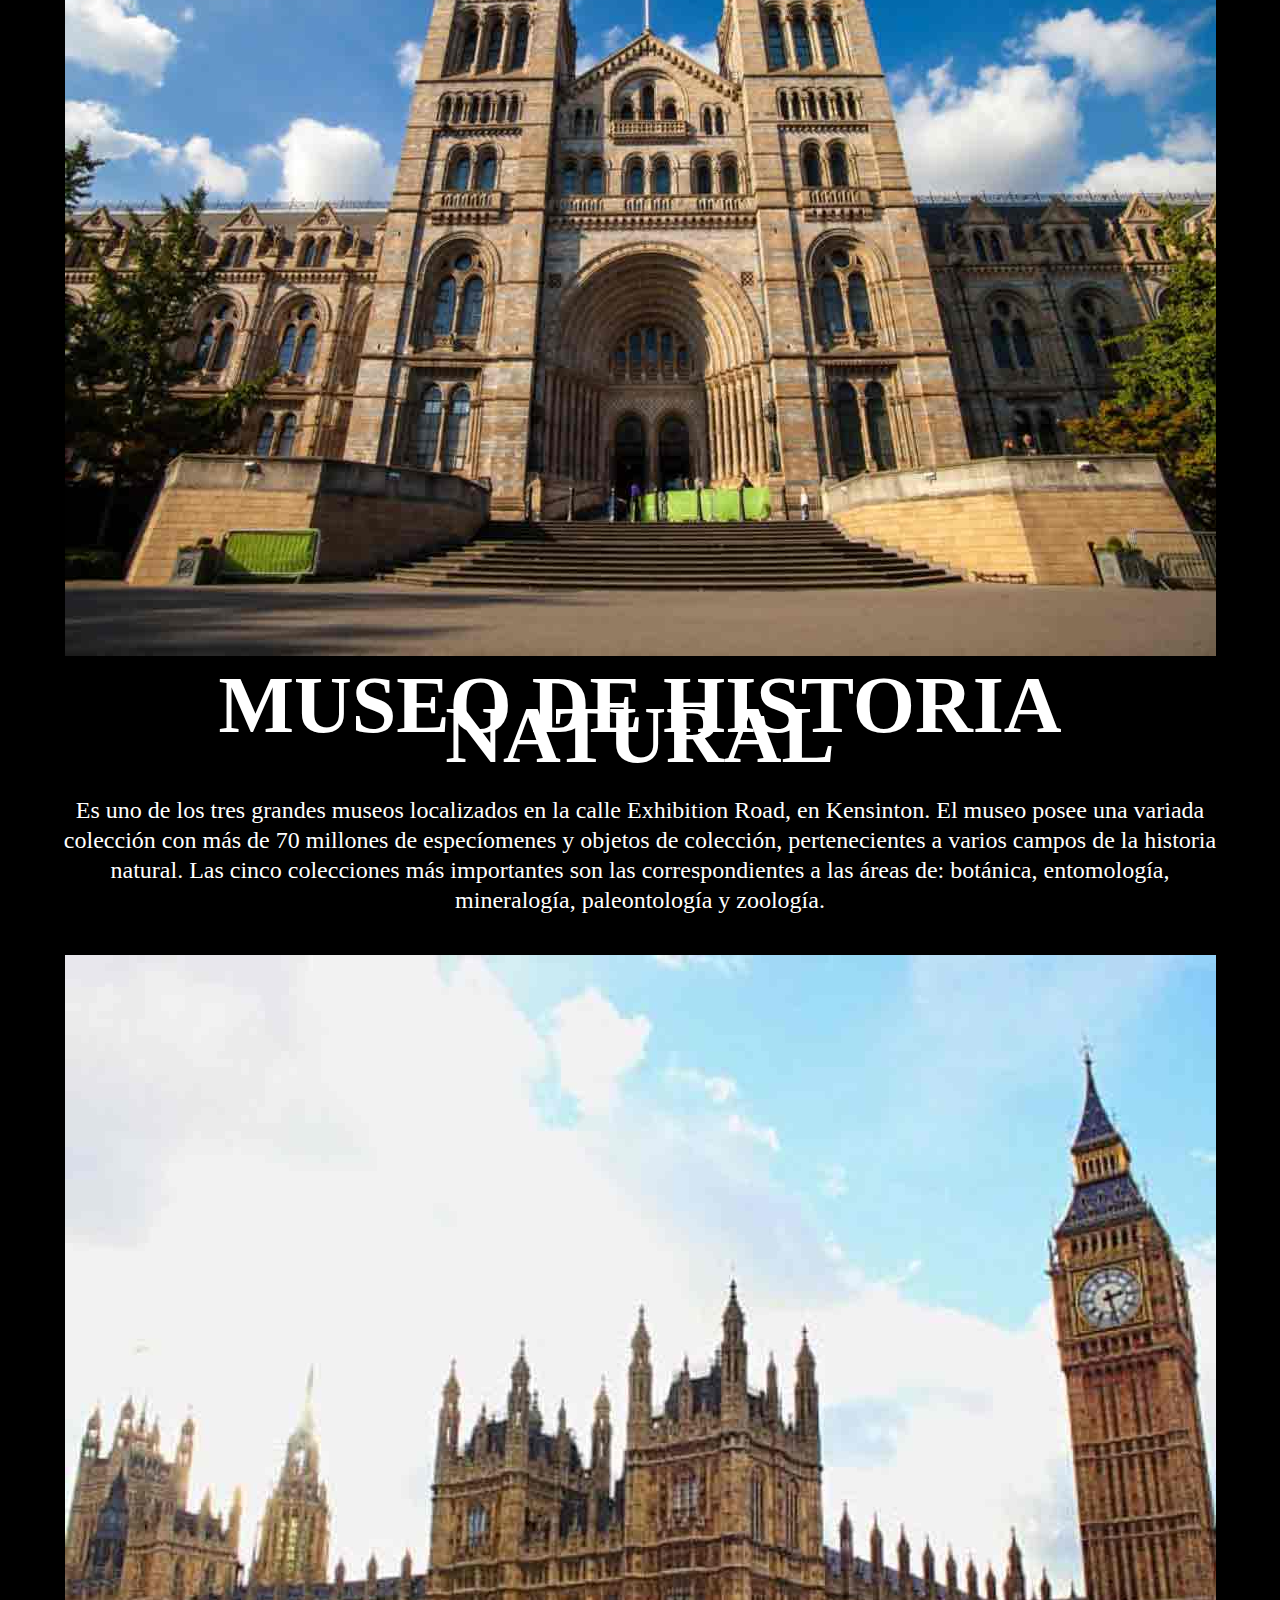
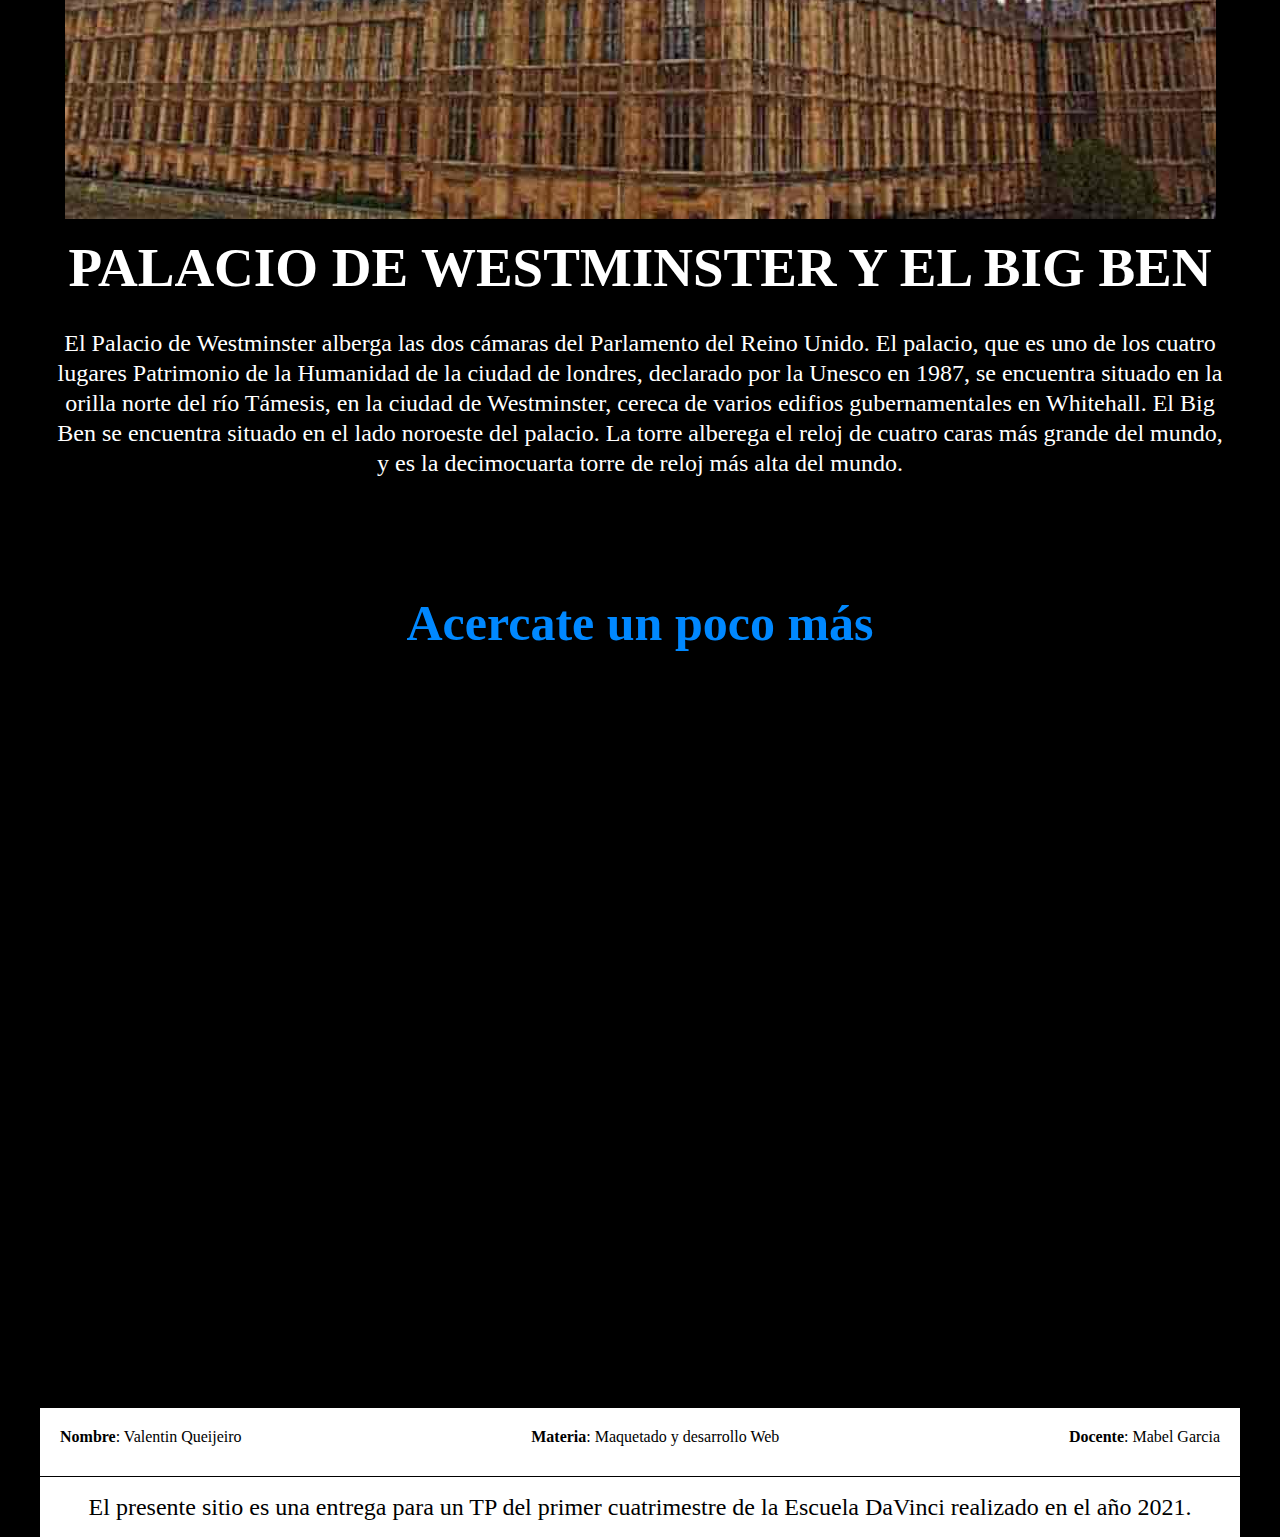
<file: locaciones.html>
<!DOCTYPE html>
<html lang="es">
<head>
        <meta charset="utf-8">
        <title>LONDRES - La guía turística oficial.</title>
        <link rel="stylesheet" href="css/style.css">
        <link rel="shortcut icon" href="bigbenicon.png">
        <meta name='viewport' content='width=devic-width, initial-scale=1.0'>
</head>
<body>
    <header>
        <nav>
            <ul>
                <li ><a href="index.html">Home</a></li>
                <li><a href="eventos.html">Eventos</a></li>
                <li><a href="locaciones.html">Locaciones</a></li>
                <li><a href="contacto.html">Contacto</a></li>
            </ul>
        </nav>
        <div class="">
            <h1>Locaciones</h1>
        </div>
    </header>
    <main class='main-locaciones'>
        <section class="lo-principal">
            <h2>Lo principal a visitar</h2>
            <p>Serían innumerables los lugares que tendríamos por visitar en Londres. Si tuviéramos que hacer una selección no  podrían faltar el British Museum, el museo más antiguo del mundo, la National Gallery, las vistas de Londres desde
            el London Eye, el Museo de Historia Natural, el Palacio de Buckingham, la Abadía de Westminster, el Edificio del Parlamento, la Torre de Londres y el Big Ben.</p>
        </section>

        <section class="british-museum">
            <img src="img/britishmuseum.jpg" alt="British Museum" />
            <h2>British Museum</h2>
            <p>El Museo Británico es un museo de la ciudad de Londres, Reino Unido, uno de los museos más importantes y visitados del mundo. Sus colecciones abarcan campos diversos del saber humano, como la historia, la arqueología, la etnografía y  el arte.
            El museo fue una de las primeras instituciones de este tipo en Europa, siendo el primer museo nacional en el mundo. Custodia más de ocho millones de objetos de todos los continentes.</p>
        </section>

        <section class="london-eye">
            <img src="img/londoneye.jpg" alt="London Eye" />
            <h2>London Eye</h2>
            <p>El London Eye es una gran noria situada en el South Bank del río Támesis en Londres, Reino Unido. Es la noria más alta de Europa y la atracción turística más popular del Reino Unido con más de 3,75 millones de visitantes al año.
            Las treinta y dos cápsulas de pasajeros avoidales de la noria están selladas y climatizadas.</p>
        </section>

        <section class="national-gallery">
            <img src="img/nationalgallery.jpg" alt="National Garllry" />
            <h2>National Gallery</h2>
            <p>La National Gallery es el principal museo de arte de Londres, situado en el límite norte de la plaza de Tragalfar perteneciente al municipio de Westminster, en el centro del Gran Londres. Inagurada en 1824, tiene una colección de más de 2300 pinturas, mayormente europeas, de un amplio periodo histórico entre 1250 y 1900.
            La National Gallery es una entidad sin ánimo de lucro y un departamento público del Departamento de Cultura, Media y Deporte.</p>
        </section>

        <section class="palacio-de-buckingham">
             <img src="img/palaciodebuckingham.jpg" alt="Palacio de Buckingham" />
             <h2>Palacio de Buckingham</h2>
             <p>El palacio de Buckingham es la residencia oficial del monarca británico en Londres. También se utiliza para ceremonias oficiales, visitas de Estado y visitas turísticas. Es famoso por albergar una parte sustancial de la Royal Collection, extraordinario conjunto de obras artísticas fruto del coleccionismo real. El palacio es un punto de reunión de los británicos en tiempos de crisis y festividad.</p>
        </section>

        <section class="torre-de-londres">
            <img src="img/londontower.jpg" alt="Torre de Londres" />
            <h2>Torre de Londres</h2>
            <p>La torre de Londres, oficialmente el Palacio Real y Fortaleza de su Majestad, es un castillo histórico situado en la ribera norte del río Támesis en el centro de Londres, Inglaterra. Se encuentra dentro del distrito londinense de Tower Hamlets, separado del límite norte de la ciudad por un espacio abierto conocido como Tower Hill. Se fundó hacia finales de 1066 como parte de la conquista normanda de Inglaterra.</p>
        </section>

        <section class="abadia-de-westminster">
            <img src="img/westminsterabbey.jpg" alt="Abadía de Westminster" />
            <h2>Abadía de Westminster</h2>
            <p>La abadía de Westminster es una iglesia gótica anglícana del tamaño de una catedral. Está localizada en Westminster, Londres, Inglaterra, al lado del palacio de Westminster. Es el lugar tradicional para las coronaciones y entierros de los monarcas ingleses y, más tarde, los monarcas británicos. La abadía tiene, además, muchos sepulcros de otros miembros de la familia real, arístocratas y personalidades ilustres.</p>
        </section>

        <section class="museo-historia-natural">
             <img src='img/museohistorianatural.jpg' alt="Museo de Historia Natural" />
             <h2>Museo de Historia Natural</h2>
             <p>Es uno de los tres grandes museos localizados en la calle Exhibition Road, en Kensinton. El museo posee una variada colección con más de 70 millones de especíomenes y objetos de colección, pertenecientes a varios campos de la historia natural. Las cinco colecciones más importantes son las correspondientes a las áreas de: botánica, entomología, mineralogía, paleontología y zoología.</p>
        </section>

        <section class="palacioybb">
            <img src="img/palaciodewestminster.jpg" alt="Palacio de Westminster y El Big Ben" />
            <h2>Palacio de Westminster y el Big Ben</h2>
            <p>El Palacio de Westminster alberga las dos cámaras del Parlamento del Reino Unido. El palacio, que es uno de los cuatro lugares Patrimonio de la Humanidad de la ciudad de londres, declarado por la Unesco en 1987, se encuentra situado en la orilla norte del río Támesis, en la ciudad de Westminster, cereca de varios edifios gubernamentales en Whitehall.
            El Big Ben se encuentra situado en el lado noroeste del palacio. La torre alberega el reloj de cuatro caras más grande del mundo, y es la decimocuarta torre de reloj más
            alta del mundo.</p>
        </section>

        <section class="video-locaciones">
            <h2>Acercate un poco más</h2>
            
            <iframe width="1043" height="601" src="https://www.youtube.com/embed/izH72i8qBg0" title="YouTube video player" allow="accelerometer; clipboard-write; encrypted-media; gyroscope; picture-in-picture" allowfullscreen></iframe>
        </section>
    </main>
    <footer>
        <ul>
            <li><span>Nombre</span>: Valentin Queijeiro</li>
            <li><span>Materia</span>: Maquetado y desarrollo Web</li>
            <li><span>Docente</span>: Mabel Garcia</li>
        </ul>
        <div class="border"></div>
        <p>El presente sitio es una entrega para un TP del primer cuatrimestre de la Escuela DaVinci realizado en el año 2021.</p>
    </footer>
</body>
</html>
</file>
<file: css/style.css>
/*---------------------------------------------
 --------------------------------------------*/




 /*---------------------------------------------
 
                    TABLET
 
 --------------------------------------------*/
/* 
@media screen and (max-width:768px){ */




 /*---------------------------------------------
                    MOBILE
 --------------------------------------------*/

@media screen and (max-width:480px){

footer{
    width: 50%;
}

}






 /*----------------------------------------------
 --------------------------------------------*/

 @media screen and (max-width:1366px){

* {
    margin: 0;
    padding: 0;
    box-sizing: border-box;
    font-family: 'Century Gothic';
}

body {
    background: black;
}

header, main, footer {
    width: 1200px;
    margin: auto;
}

header nav {
    position: relative;
    background: none;
}

header nav ul {
    display: flex;
    justify-content: flex-end;
    right: 0;
    position: absolute;
    margin-top: 20px;
    margin-right: 20px;

}

header nav ul li {
    padding: 10px;
    list-style: none;
}

header nav ul li a {
    text-decoration: none;
    color: white;
    text-transform: uppercase;
    font-weight: bold;
}

header nav ul li a:hover {
    color: #ffd900;
}


header div {
    margin-top: 0;


}

header div h1 {
     background: url(../img/fondoencabezado.jpg);
     width: 1200px;
     height: 729px;
     padding-top: 200px;
     text-align: center;
     font-size: 150px;
     color: red;
     text-transform: uppercase;
     border: 1px solid white;

}

header div p {
     color: white;
     margin-top:-360px;
     text-align: center;
     font-style: italic;
     font-size: 24px;
     font-weight: bold;
 }

 .london-image{
    /* border: 5px solid green; */
    /* text-align: left; */
    margin-right: 630px;;
    display: flex;
    margin-top: 100px;
}   

.london101{
    margin-top: 400px;
}

.london101 h2{
    font-size: 36px;
    text-transform: uppercase;
}

.london101 p{
    font-size: 24px;
    padding: 29px;
    /* border: 1px solid green; */
    margin-left: 600px;
    margin-top: -497px;
    background-color: rgb(0, 157, 255);
    border: 1px solid white;
}

h2, h3, p {
    color: white;
    line-height: 30px;
    text-align: center;
    padding: 15px;
    font-size: 24px;
}

.informacion h2, p {
     text-align: center;
}

.clima {
     margin-top: 20px;
}
 
.clima h2{
    font-size: 36px;
    text-transform: uppercase;
    margin-top: 50px;
    margin-bottom: 30px;
}
 
.clima div { 
    display: flex;
    justify-content: space-between;
    margin-top: 40px;
    margin-bottom: 40px;
}

.acento .acento-img {
    position: relative;
    display: inline-block;
    text-align: center;
    margin-top: 40px;
    margin-bottom: 40px;
}

.acento .acento-img h2 {
    position: absolute;
    top: 50%;
    left: 50%;
    transform: translate(-50%, -50%);
    font-size: 130px;
    text-transform: uppercase;
}

.video {
    margin-top: 20px;
}

.video-home h2{
    color: rgb(0, 136, 255);
    font-size: 50px;
    margin-top: 80px;
    margin-bottom: -150px;
}

.video-home iframe {
    width: 1200px;
    height: 601px;
    border: none;
    margin-bottom: -800px;
}

 /*----------------------------------------------
  
                        EVENTOS
 
 --------------------------------------------*/

.main-eventos{
    text-align: center; 
    margin-bottom: -800px;
    margin-top: 100px;
}

 .eventos {
    text-align: center;
    font-weight: bold;
}
.eventos div {
    display: inline-block;
    margin: 30px;
    width: 417px;
    height: 246px;
}

.eventos div figure figcaption {
    color: #FFF;
    font-size: 20px;
    margin-top: 10px;
}
 /* FIN EVENTOS */

 /* ATRACCIONES */
.atracciones {
    margin-top: 20px;
}

.atracciones h2 {
    font-size: 60px;
    margin: 50px;
    text-transform: uppercase;
}

.atracciones h3{
    font-size: 47px;
    padding: 20px;
}

.atracciones .hp-making #hph{
    font-size: 38px;
}

.atracciones p{
    padding: 10px;
    margin-bottom: 10px;
}

/* FIN ATRACCIONES */

  /*-----------------------------------------------
  
                        LOCACIONES 
  
  ------------------------------------------------*/

.main-locaciones{
    text-align: center;
    /* padding: 22px; */
}

.main-locaciones h2{
    margin-top: 15px;
    margin-bottom: 15px;
    /* border: 1px solid green; */
}

.main-locaciones p{
    margin-bottom: 25px;
}

.main-locaciones .lo-principal h2{
    text-transform: uppercase;
    font-size: 48px;
    font-style: italic;
    margin-top: 50px;
}

.lo-principal p{
    font-size: 26px;
    padding: 0px;
    margin-bottom: 50px;
}

.british-museum h2{
    font-size: 110px;
    text-transform: uppercase;
    /* border: 1px solid green; */
}

.british-museum h2 p{
    font-size: 24px;
    padding: 10px;
}

.london-eye h2{
    font-size: 110px;
    text-transform: uppercase;
    /* border: 1px solid green; */
}

.london-eye h2 p{
    font-size: 24px;
    padding: 10px;
}

.national-gallery h2{
    font-size: 110px;
    text-transform: uppercase;
    /* border: 1px solid green; */
}

.national-gallery h2 p{
    font-size: 24px;
    padding: 10px;
}

.palacio-de-buckingham h2{
    font-size: 80px;
    text-transform: uppercase;
    /* border: 1px solid green; */
}

.palacio-de-buckingham h2 p{
    font-size: 24px;
    padding: 10px;
}

.torre-de-londres h2{
    font-size: 110px;
    text-transform: uppercase;
    /* border: 1px solid green; */
}

.torre-de-londres h2 p{
    font-size: 24px;
    padding: 10px;
}

.abadia-de-westminster h2{
    font-size: 80px;
    text-transform: uppercase;
    /* border: 1px solid green; */
}

.abadia-de-westminster h2 p{
    font-size: 24px;
    padding: 10px;
}

.museo-historia-natural h2{
    font-size: 80px;
    text-transform: uppercase;
    /* border: 1px solid green; */
}

.museo-historia-natural h2 p{
    font-size: 24px;
    padding: 10px;
}

.palacioybb h2{
    font-size: 55px;
    text-transform: uppercase;
    /* border: 1px solid green; */
}

.palacioybb h2 p{
    font-size: 24px;
    padding: 10px;
}

.video-locaciones h2{
    color: rgb(0, 136, 255);
    font-size: 50px;
    margin-top: 100px;
    margin-bottom: 20px;
}

.video-locaciones iframe {
      width: 1200px;
      height: 601px;
      border: none;
      margin: 15px 0 15px 0;
}

.main-locaciones{
    text-align: center;
    margin-bottom: -800px;
}
  /* FIN LOCACIONES */

/*----------------------------------------------

                    CONTACTO 

----------------------------------------------*/

.contacto {
    margin-top: 20px;
}

.contacto h2{
    text-transform: uppercase;
    font-size: 50px;
    margin-top: 50px;
}

.contacto form {
    background: gray;
    /* margin: auto; */
    padding: 10px;
    margin-top: 30px;
    margin-bottom: 50px;
    /* width: 800px; */
}

.contacto label{
    font-weight: bold;
    text-transform: uppercase;
}

/* .contacto .sexo #sex{
    border: 1px solid green;
} */

input[type=text] {
    width: 100%;
    padding: 12px 20px;
    margin: 8px 0;
    display: inline-block;
    border: 1px solid #ccc;
    border-radius: 4px;
    box-sizing: border-box;
}

textarea {
  width: 100%;
  height: 300px;
  padding: 12px 20px;
  margin: 8px 0;
  display: inline-block;
  border: 1px solid #ccc;
  border-radius: 4px;
  box-sizing: border-box;
}

input[type=submit] {
  width: 100%;
  background-color: #004D6C;
  color: white;
  padding: 14px 20px;
  margin: 8px 0;
  border: none;
  border-radius: 4px;
  cursor: pointer;
  font-size: 20px;
  text-transform: uppercase;
  font-weight: bold;
}

.sexo{
    margin-top: 8px;
}

.mensaje{
    margin-top: 8px;
}

.quiero{
    text-align: center;
    margin-top: 8px;
    margin-bottom: 8px;
    font-weight: bold;
}

#socialmedia h2{
    text-transform: uppercase;
    font-size: 50px;
    margin-top: 20px;
}

#socialmedia ul{
    text-align: center;
    display: flex;
    justify-content: space-between;
    padding: 20px 20px 0 20px;
    margin-bottom: -850px;
} 
 
/* label {
    display: inline-block;
} */
/* FIN CONTACTO */

footer {
    background: white;
    margin-top: 900px;
}

footer ul {
    display: flex;
    justify-content: space-between;
    padding: 20px 20px 0 20px;
}

footer ul li {
    list-style: none;

}

footer ul li span {
    font-weight: bold;
}

.border {
    border-bottom: 1px solid #000;
    width: 100%;
    padding: 15px 0 15px 0;
}
footer p {
    color: #000;
}

/*----------------------------------------------

                    GRACIAS
                    (TOTALES)

----------------------------------------------*/

.gracias h2{
    text-transform: uppercase;
}
</file>
